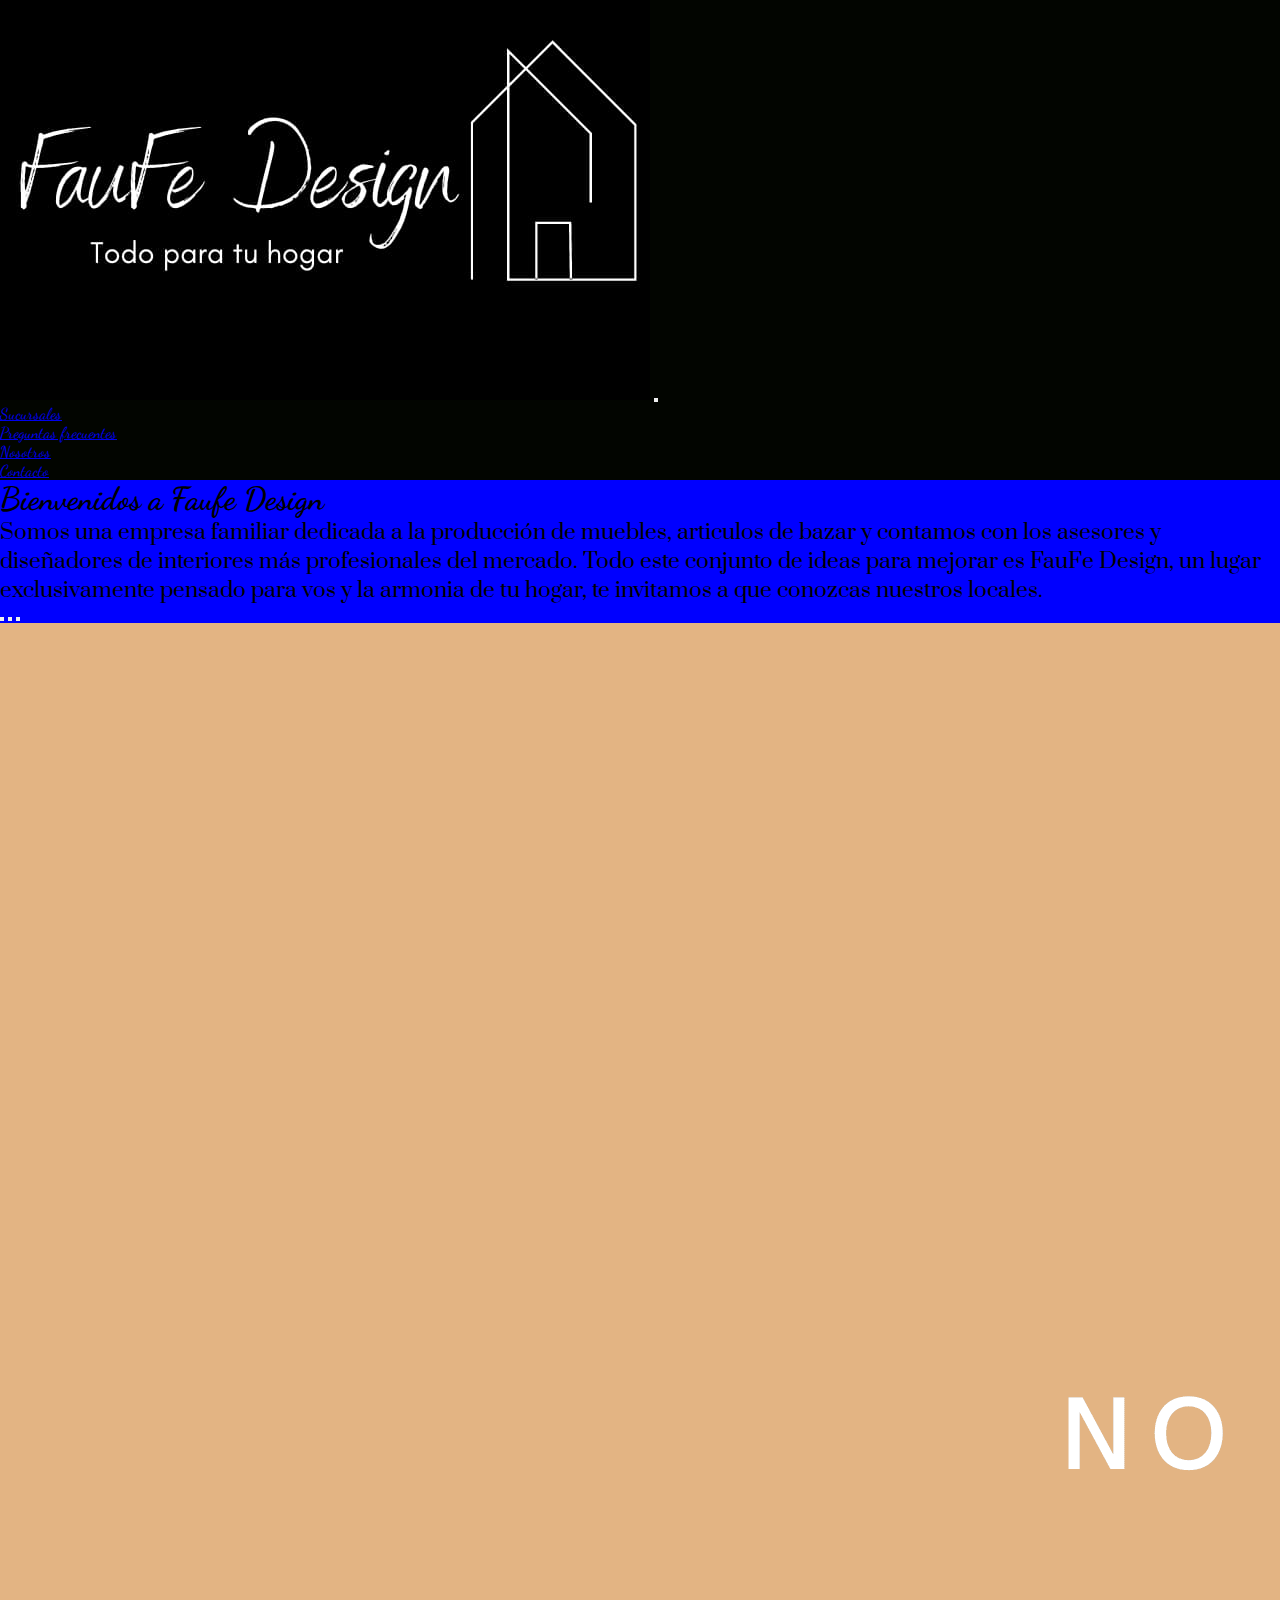
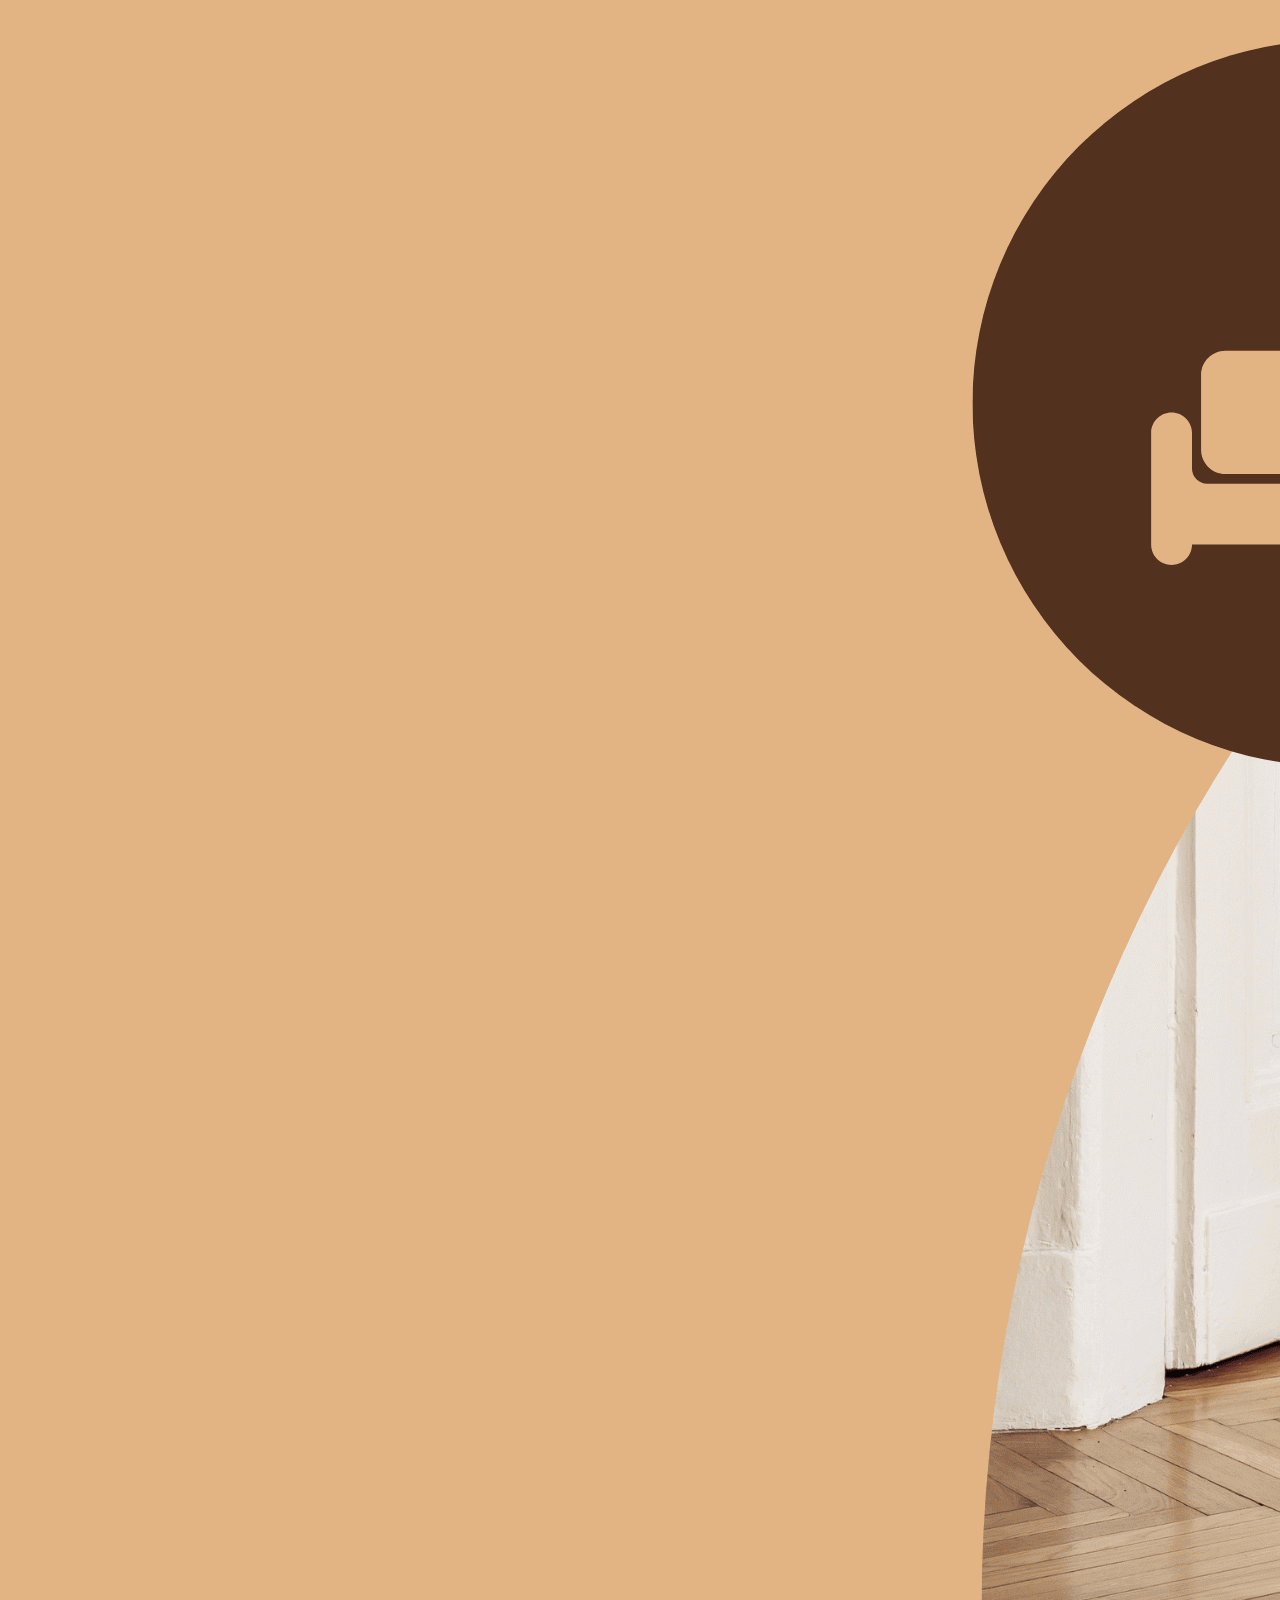
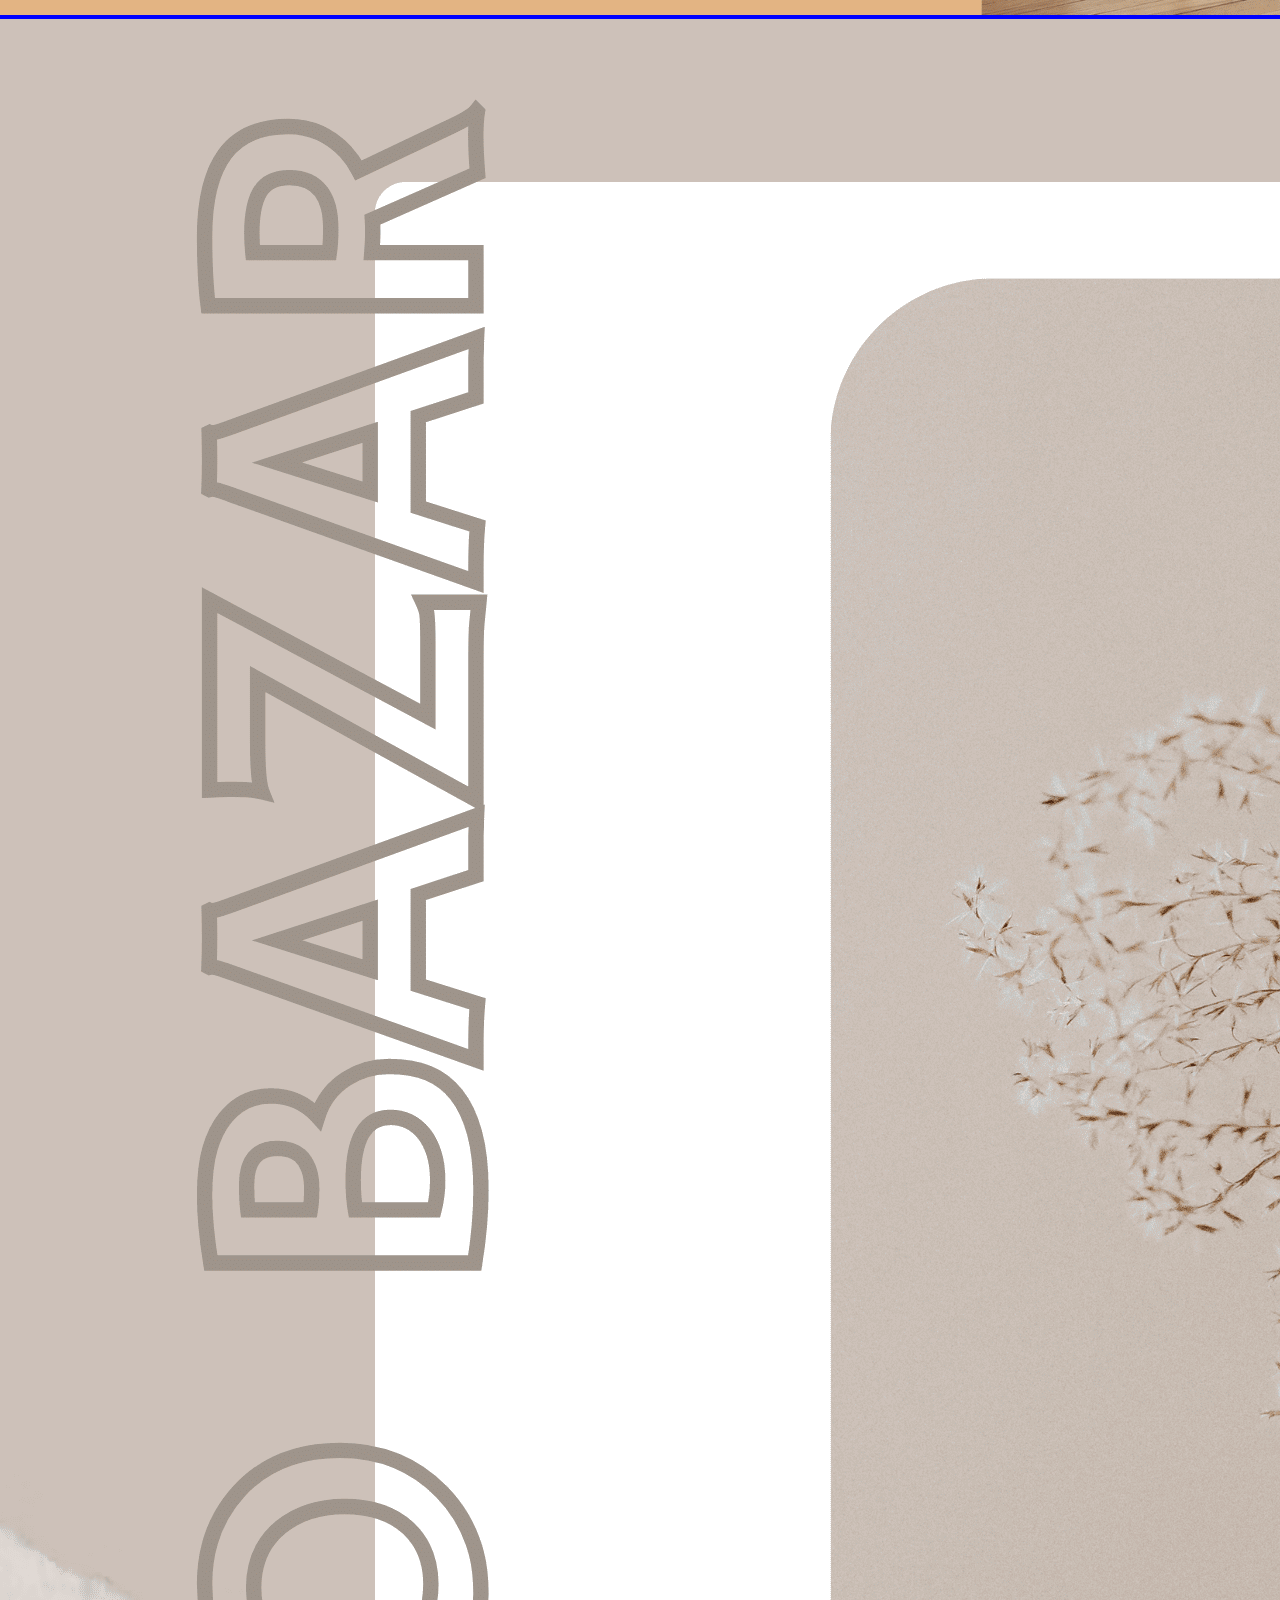
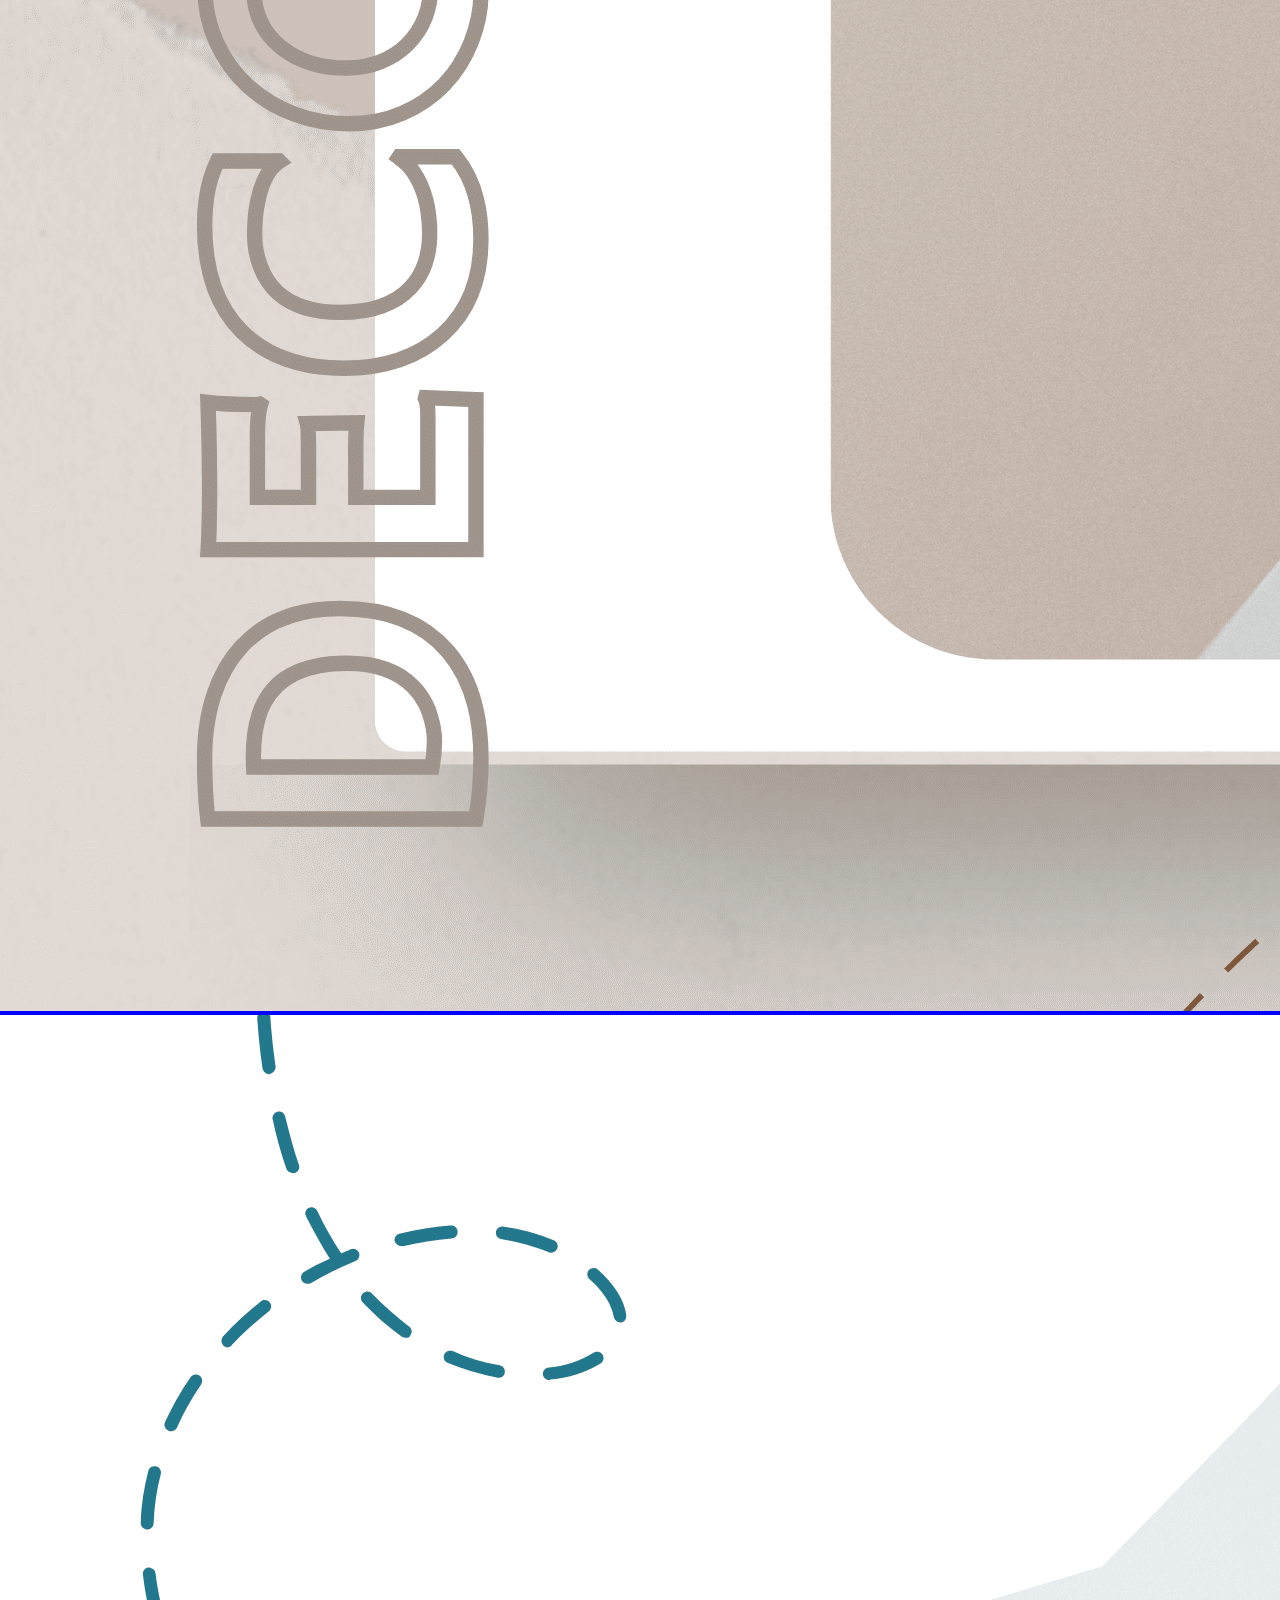
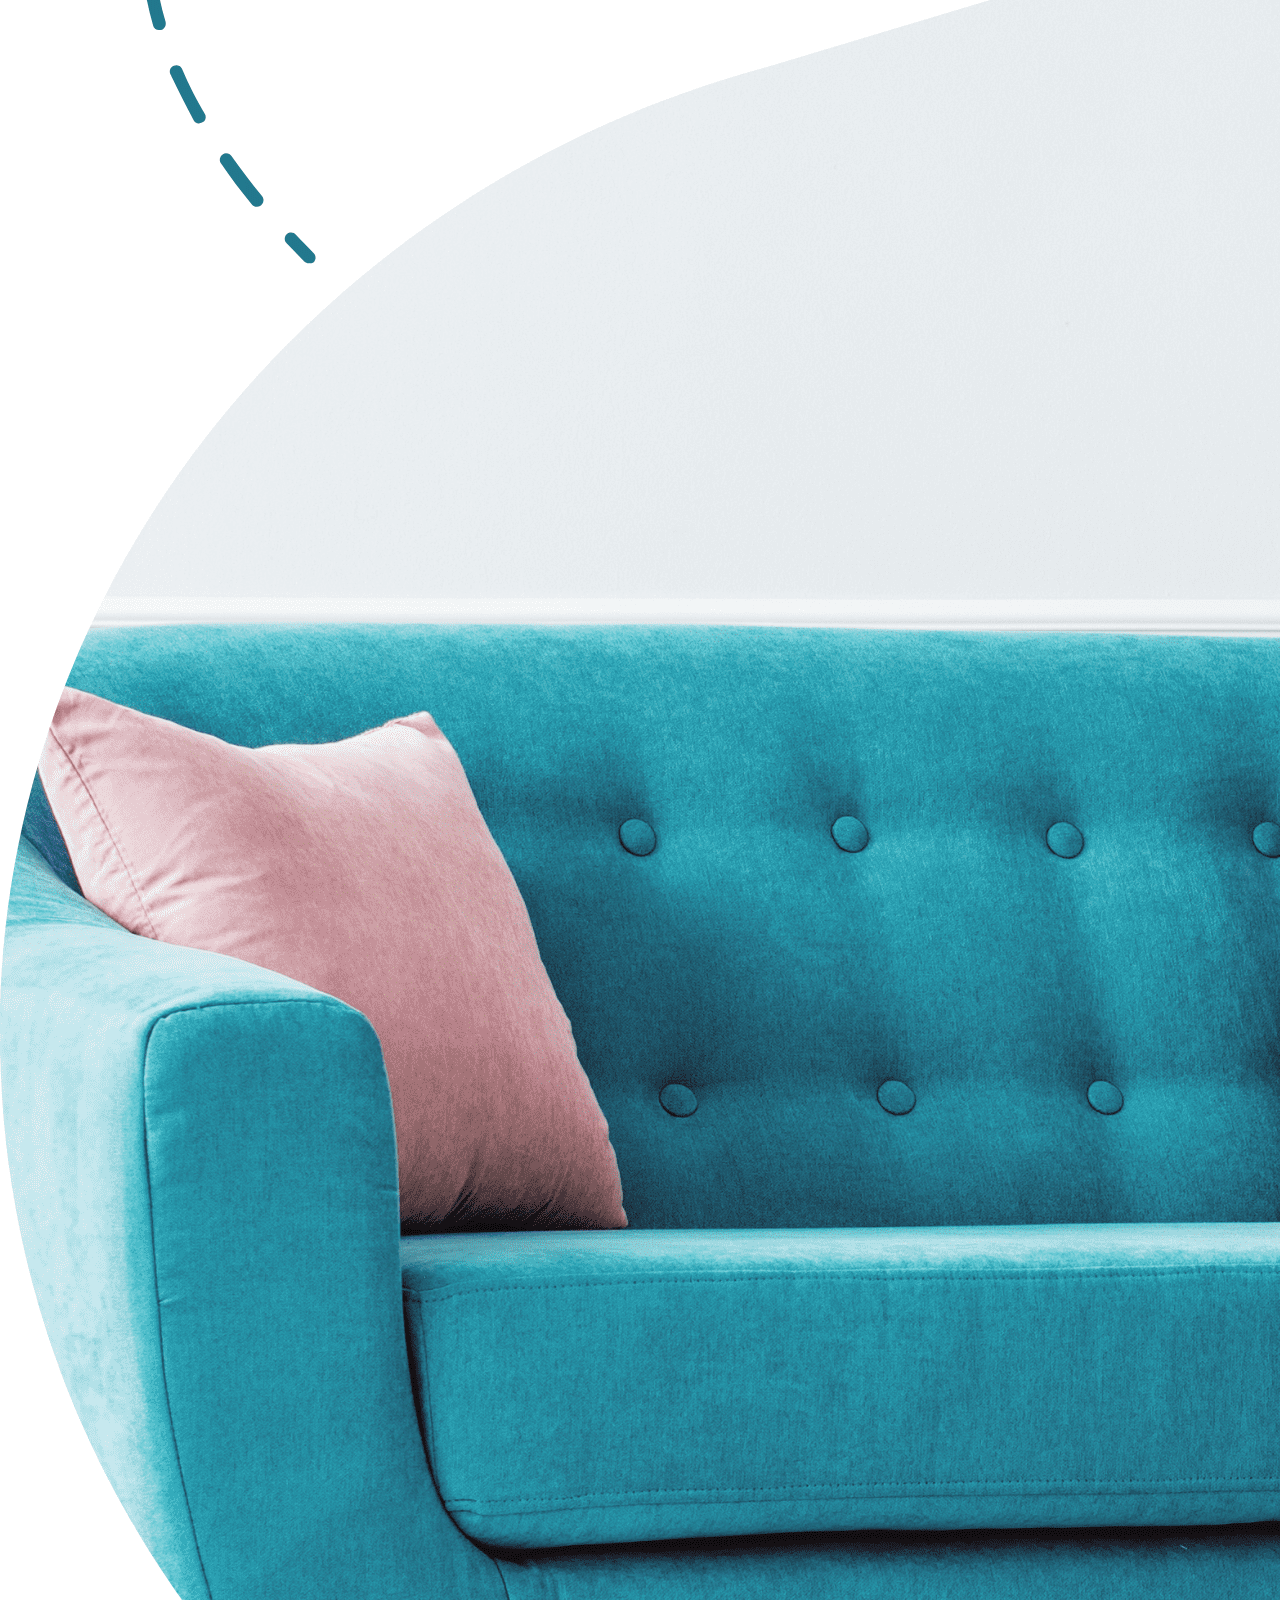
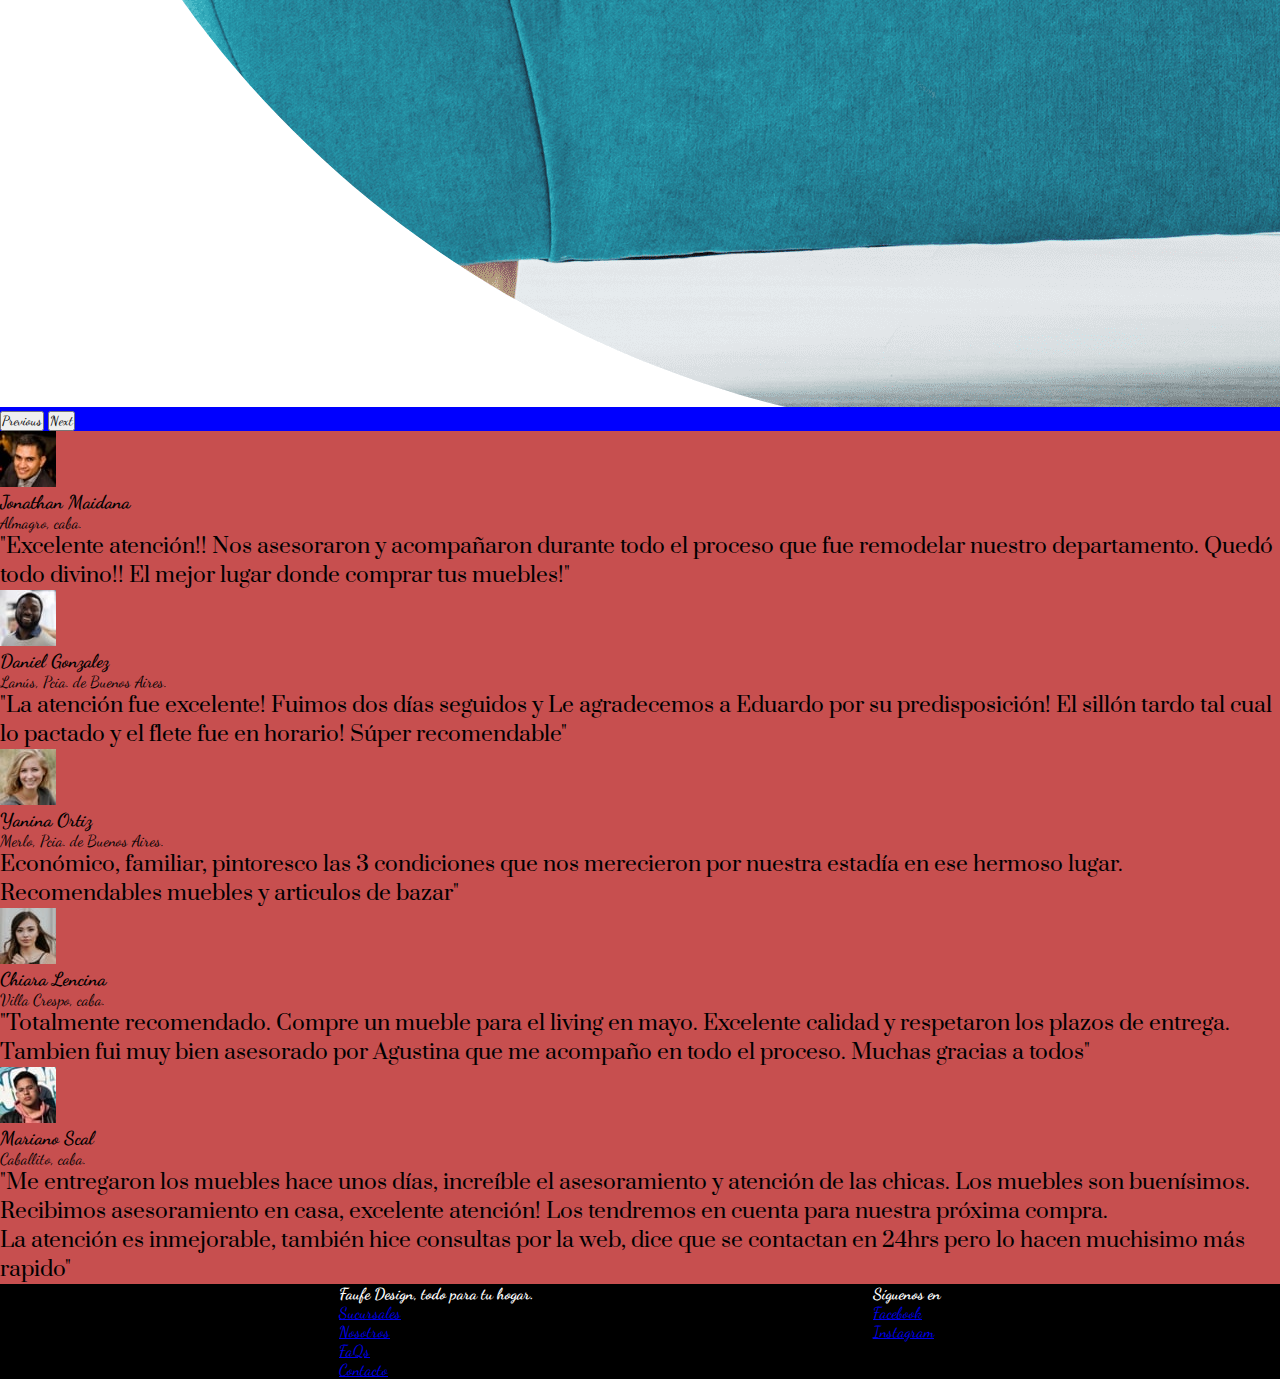
<file: index.html>
<!DOCTYPE html>
<html lang="en">

<head>
    <meta name="description"
        content="En Faufe Design están los muebles de diseño que querés. Años de trayectoria avalan la calidad de nuestros muebles a medida. ¡Consultá por entregas inmediatas!">
    <meta charset="UTF-8">
    <meta http-equiv="X-UA-Compatible" content="IE=edge">
    <meta name="viewport" content="width=device-width, initial-scale=1.0">
    <link rel="stylesheet" href="./css/style.css">
    <link href="https://cdn.jsdelivr.net/npm/bootstrap@5.2.3/dist/css/bootstrap.min.css" rel="stylesheet"
        integrity="sha384-rbsA2VBKQhggwzxH7pPCaAqO46MgnOM80zW1RWuH61DGLwZJEdK2Kadq2F9CUG65" crossorigin="anonymous">
    <link rel="shortcut icon" href="./img/favicon (2).png" type="image/x-icon">
    <link rel="preconnect" href="https://fonts.googleapis.com">
    <link rel="preconnect" href="https://fonts.gstatic.com" crossorigin>
    <link href="https://fonts.googleapis.com/css2?family=Dancing+Script:wght@600&display=swap" rel="stylesheet">
    <link rel="preconnect" href="https://fonts.googleapis.com">
    <link rel="preconnect" href="https://fonts.gstatic.com" crossorigin>
    <link href="https://fonts.googleapis.com/css2?family=Prata&display=swap" rel="stylesheet">


    <title>FauFe Design</title>
</head>

<body>
    <header class="navbar navbar-expand-lg border-bottom navbar-dark" style="background-color: #020500;">
        <div class="container">
            <a class="navbar-brand " href="./index.html"><img src="./img/logo.jpg" class="w-25" alt=""></a>
            <button class="navbar-toggler" type="button" data-bs-toggle="collapse" data-bs-target="#navbarNav"
                aria-controls="navbarNav" aria-expanded="false" aria-label="Toggle navigation">
                <span class="navbar-toggler-icon"></span>
            </button>
            <nav class="collapse navbar-collapse fs-5 " id="navbarNav">
                <ul class="navbar-nav">
                    <li class="nav-item">
                        <a class="nav-link " aria-current="page" href="./pages/sucursales.html">Sucursales</a>
                    </li>
                    <li class="nav-item">
                        <a class="nav-link" href="./pages/preguntas-frecuentes.html">Preguntas frecuentes</a>
                    </li>
                    <li class="nav-item">
                        <a class="nav-link " href="./pages/nosotros.html">Nosotros</a>
                    </li>
                    <li class="nav-item">
                        <a class="nav-link " href="./pages/contacto.html">Contacto</a>
                    </li>
                </ul>
            </nav>
        </div>
    </header>

    <main class="container">
        <section class="portada-contenedor container d-flex justify-content-center">
            <div class=" ">
                <h1 class="display-1 fw-bold shadow p-3 mb-5 bg-body rounded text-center">
                    Bienvenidos a Faufe Design</h1>
            </div>
        </section>
        <section>
            <div class="row">
                <div class="text-center">
                    <p>Somos una empresa familiar dedicada a la producción de muebles, articulos de bazar y contamos con
                        los asesores y diseñadores de interiores más profesionales del mercado. Todo este conjunto de
                        ideas para mejorar es FauFe Design, un lugar exclusivamente pensado para vos y la armonia de tu
                        hogar, te invitamos a que conozcas nuestros locales.</p>
                </div>
            </div>
        </section>


        <!-- SECCION CARROUSEL -->
        <section class="container mt-5 mb-5">
            <div id="carouselExampleCaptions" class="carousel slide" data-bs-ride="false">
                <div class="carousel-indicators">
                    <button type="button" data-bs-target="#carouselExampleCaptions" data-bs-slide-to="0" class="active"
                        aria-current="true" aria-label="Slide 1"></button>
                    <button type="button" data-bs-target="#carouselExampleCaptions" data-bs-slide-to="1"
                        aria-label="Slide 2"></button>
                    <button type="button" data-bs-target="#carouselExampleCaptions" data-bs-slide-to="2"
                        aria-label="Slide 3"></button>
                </div>
                <div class="carousel-inner">
                    <div class="carousel-item active">
                        <img src="./img/carrouseldos.png" title="No esperes más y diseña con FauFe Design" class="d-block w-100" alt="...">
                        <div class="carousel-caption d-none d-md-block">
                        </div>
                    </div>
                    <div class="carousel-item">
                        <img src="./img/carrouseltres.png" title="¡Renova tu hogar!" class="d-block w-100" alt="...">
                        <div class="carousel-caption d-none d-md-block">
                        </div>
                    </div>
                    <div class="carousel-item">
                        <img src="./img/carrouseluno.png" title="Feria de Descuentos" class="d-block w-100" alt="...">
                        <div class="carousel-caption d-none d-md-block">
                        </div>
                    </div>
                </div>
                <button class="carousel-control-prev" type="button" data-bs-target="#carouselExampleCaptions"
                    data-bs-slide="prev">
                    <span class="carousel-control-prev-icon" aria-hidden="true"></span>
                    <span class="visually-hidden">Previous</span>
                </button>
                <button class="carousel-control-next" type="button" data-bs-target="#carouselExampleCaptions"
                    data-bs-slide="next">
                    <span class="carousel-control-next-icon" aria-hidden="true"></span>
                    <span class="visually-hidden">Next</span>
                </button>
            </div>
        </section>
        <!-- FIN DE SECCION CARROUSEL -->


        <!-- SECCION RESEÑAS-GRID -->
        <section class="container d-flex align-items-center justify-content-center vh-75 mt-5 mb-5">
            <div class="row">
                <!-- Columna izquierda -->
                <div class="col-12 col-lg-9">
                    <div class="row">
                        <div class="col-12 col-lg-8 p-2 ">
                            <article class="card h-100" style="background-color: #c74f4f;">
                                <div class="cuerpo-tarjeta">
                                    <div class="d-flex">
                                        <img src="./img/images/image-daniel.jpg" alt=""
                                            class="border border-secondary border-3 rounded-circle">
                                        <div class="ps-3">
                                            <h3 class=" ">Jonathan Maidana</h3>
                                            <span class=" ">Almagro, caba.</span>
                                        </div>
                                    </div>
                                    <div>
                                        <p class="text-center mt-3">"Excelente atención!! Nos asesoraron y acompañaron
                                            durante todo el proceso que fue remodelar nuestro departamento. Quedó todo
                                            divino!! El mejor lugar donde comprar tus muebles!"</p>
                                    </div>
                                </div>
                            </article>
                        </div>


                        <div class="col-12 col-lg-4 p-2">
                            <article class="card h-100" style="background-color: #c74f4f;">
                                <div class="cuerpo-tarjeta">
                                    <div class="d-flex">
                                        <img src="./img/images/image-jonathan.jpg" alt=""
                                            class="border border-secondary border-3 rounded-circle">
                                        <div class="ps-3">
                                            <h3 class=" ">Daniel Gonzalez</h3>
                                            <span class=" ">Lanús, Pcia. de Buenos Aires.</span>
                                        </div>
                                    </div>
                                    <div>
                                        <p class="text-center mt-3">"La atención fue excelente! Fuimos dos días seguidos
                                            y Le agradecemos a Eduardo por su predisposición! El sillón tardo tal cual
                                            lo pactado y el flete fue en horario! Súper recomendable"</p>
                                    </div>
                                </div>
                            </article>
                        </div>


                        <div class="col-12 col-lg-4 p-2">
                            <article class="card h-100 " style="background-color: #c74f4f;">
                                <div class="cuerpo-tarjeta">
                                    <div class="d-flex">
                                        <img src="./img/images/image-jeanette.jpg" alt=""
                                            class="border border-secondary border-3 rounded-circle">
                                        <div class="ps-3">
                                            <h3 class=" ">Yanina Ortiz</h3>
                                            <span class=" ">Merlo, Pcia. de Buenos Aires.</span>
                                        </div>
                                    </div>
                                    <div>
                                        <p class="text-center mt-3">Económico, familiar, pintoresco las 3 condiciones
                                            que nos merecieron por nuestra estadía en ese hermoso lugar. Recomendables
                                            muebles y articulos de bazar"</p>
                                    </div>
                                </div>
                            </article>
                        </div>


                        <div class="col-12 col-lg-8 p-2 ">
                            <article class="card h-100 " style="background-color: #c74f4f;">
                                <div class="cuerpo-tarjeta">
                                    <div class="d-flex">
                                        <img src="./img/images/image-kira.jpg" alt=""
                                            class="border border-secondary border-3 rounded-circle">
                                        <div class="ps-3">
                                            <h3 class=" ">Chiara Lencina</h3>
                                            <span class=" ">Villa Crespo, caba.</span>
                                        </div>
                                    </div>


                                    <div>
                                        <p class="text-center mt-3">"Totalmente recomendado. Compre un mueble para el
                                            living en mayo. Excelente calidad y respetaron los plazos de entrega.
                                            Tambien fui muy bien asesorado por Agustina que me acompaño en todo el
                                            proceso. Muchas gracias a todos"</p>
                                    </div>
                                </div>
                            </article>
                        </div>
                    </div>
                </div>


                <!-- Columna derecha -->
                <div class="col-12 col-lg-3 p-2">
                    <article class="card h-100" style="background-color: #c74f4f;">
                        <div class="cuerpo-tarjeta">
                            <div class="d-flex">
                                <img src="./img/images/image-patrick.jpg" alt=""
                                    class="border border-secondary border-3 rounded-circle">
                                <div class="ps-3">
                                    <h3 class=" ">Mariano Scal</h3>
                                    <span class=" ">Caballito, caba.</span>
                                </div>
                            </div>
                            <div>
                                <p class="text-center mt-3">"Me entregaron los muebles hace unos días, increíble el
                                    asesoramiento y atención de las chicas. Los muebles son buenísimos. Recibimos
                                    asesoramiento en casa, excelente atención! Los tendremos en cuenta para nuestra
                                    próxima compra.</p>
                                <p class="text-center mt-3">La atención es inmejorable, también hice consultas por la
                                    web, dice que se contactan en 24hrs pero lo hacen muchisimo más rapido"</p>
                            </div>
                        </div>
                    </article>
                </div>
            </div>

        </section>
        <!-- FIN DE SECCION RESEÑAS-GRID -->



    </main>

    <script src="https://cdn.jsdelivr.net/npm/bootstrap@5.2.3/dist/js/bootstrap.bundle.min.js"
        integrity="sha384-kenU1KFdBIe4zVF0s0G1M5b4hcpxyD9F7jL+jjXkk+Q2h455rYXK/7HAuoJl+0I4"
        crossorigin="anonymous"></script>

    <footer class="">
        <div>
            <h4>Faufe Design, todo para tu hogar.</h4>
            <ul>
                <li class="nav-item">
                    <a class="nav-link " href="./pages/sucursales.html">Sucursales</a>
                </li>
                <li class="nav-item">
                    <a class="nav-link " href="./pages/nosotros.html">Nosotros</a>
                </li>
                <li class="nav-item">
                    <a class="nav-link " href="./pages/preguntas-frecuentes.html">FaQs</a>
                </li>
                <li class="nav-item">
                    <a class="nav-link " href="pages/contacto.html">Contacto</a>
                </li>
            </ul>
        </div>

        <div>
            <h4>Síguenos en</h4>
            <ul>
                <li class="nav-item">
                    <a class="nav-link " href="https://es-la.facebook.com/">Facebook</a>
                </li>
                <li class="nav-item">
                    <a class="nav-link " href="https://www.instagram.com/">Instagram</a>
                </li>
            </ul>
        </div>
    </footer>
</body>

</html>
</file>
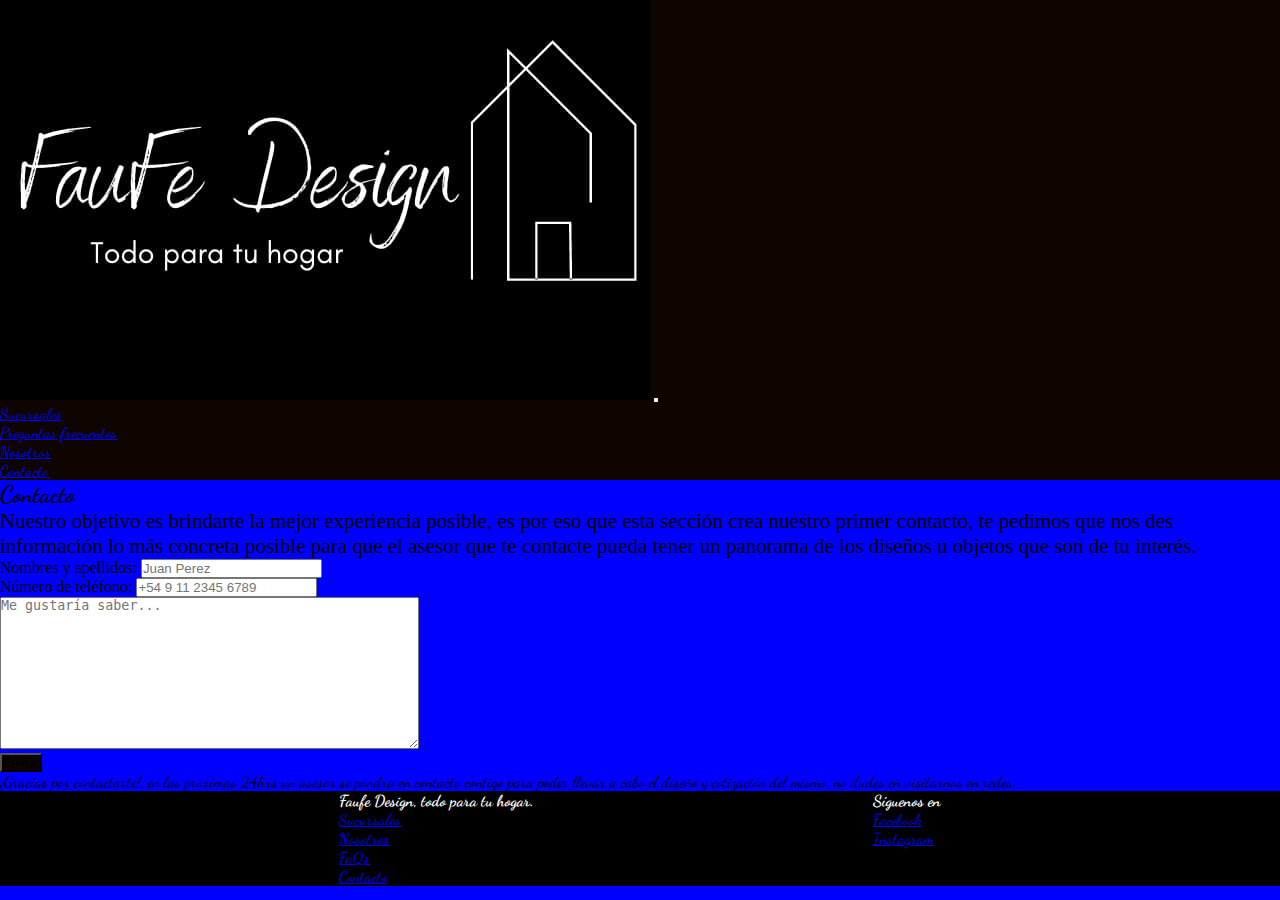
<file: pages/contacto.html>
<!DOCTYPE html>
<html lang="en">

<head>
    <meta charset="UTF-8">
    <meta http-equiv="X-UA-Compatible" content="IE=edge">
    <meta name="viewport" content="width=device-width, initial-scale=1.0">
    <link rel="stylesheet" href="../css/style.css">
    <link href="https://cdn.jsdelivr.net/npm/bootstrap@5.2.3/dist/css/bootstrap.min.css" rel="stylesheet"
        integrity="sha384-rbsA2VBKQhggwzxH7pPCaAqO46MgnOM80zW1RWuH61DGLwZJEdK2Kadq2F9CUG65" crossorigin="anonymous">
    <link rel="shortcut icon" href="../img/favicon (2).png" type="image/x-icon">
    <link rel="preconnect" href="https://fonts.googleapis.com">
    <link rel="preconnect" href="https://fonts.gstatic.com" crossorigin>
    <link href="https://fonts.googleapis.com/css2?family=Dancing+Script:wght@600&display=swap" rel="stylesheet">



    <title>Contacto</title>
</head>

<body class="body-contacto">
    <header class="navbar navbar-expand-lg border-bottom navbar-dark" style="background-color: #0e0501;">
        <div class="container">
            <a class="navbar-brand " href="../index.html"><img src="../img/logo.jpg" class="w-25"
                    alt=""></a>
            <button class="navbar-toggler" type="button" data-bs-toggle="collapse" data-bs-target="#navbarNav"
                aria-controls="navbarNav" aria-expanded="false" aria-label="Toggle navigation">
                <span class="navbar-toggler-icon"></span>
            </button>
            <nav class="collapse navbar-collapse fs-5" id="navbarNav">
                <ul class="navbar-nav">
                    <li class="nav-item">
                        <a class="nav-link " aria-current="page" href="./sucursales.html">Sucursales</a>
                    </li>
                    <li class="nav-item">
                        <a class="nav-link" href="./preguntas-frecuentes.html">Preguntas frecuentes</a>
                    </li>
                    <li class="nav-item">
                        <a class="nav-link " href="./nosotros.html">Nosotros</a>
                    </li>
                    <li class="nav-item">
                        <a class="nav-link " href="./contacto.html">Contacto</a>
                    </li>
                </ul>
            </nav>
        </div>
    </header>


    <main class="container">



        <section class="">
            <div class="shadow-lg p-3 mb-5 bg-body rounded">
                <h2 class="text-center fs-1 ">Contacto</h2>
                <p class="text-center mt-3">Nuestro objetivo es brindarte la mejor experiencia posible, es por eso que
                    esta sección crea nuestro primer contacto, te pedimos que nos des información lo más concreta
                    posible para que el asesor que te contacte pueda tener un panorama de los diseños u objetos que son
                    de tu interés.</p>

                <form class="text-center container">

                    <div class="nombreUsuario  mt-5">
                        <label for="nombre-usuario">Nombres y apellidos: </label>
                        <input type="text" id="nombre-usuario" placeholder="Juan Perez">
                    </div>

                    <div class="TelefonoUsuario  mt-3">
                        <label for="telefono-usuario">Número de teléfono: </label>
                        <input type="tel" id="telefono-usuario" placeholder="+54 9 11 2345 6789">
                    </div>

                    <div class="consultaUsuario mt-3">
                        <textarea name="" id="consulta-usuario" cols="50" rows="10"
                            placeholder="Me gustaría saber... "></textarea>
                    </div>
                    <button class="btn btn-dark" style="background-color: #0e0501;" type="submit">Enviar</button>


                </form>
            </div>
        </section>

        <div class="text-center mb-5"> <span>¡Gracias por contactarte!, en las próximas 24hrs un asesor se pondra en
                contacto contigo para poder llevar a cabo el diseño y cotización del mismo, no dudes en visitarnos en
                redes.</span></div>
    </main>


    <footer class="container-fluid mt-5">
        <div>
            <h4>Faufe Design, todo para tu hogar.</h4>
            <ul>
                <li class="nav-item">
                    <a class="nav-link " href="./sucursales.html">Sucursales</a>
                </li>
                <li class="nav-item">
                    <a class="nav-link " href="nosotros.html">Nosotros</a>
                </li>
                <li class="nav-item">
                    <a class="nav-link " href="./preguntas-frecuentes.html">FaQs</a>
                </li>
                <li class="nav-item">
                    <a class="nav-link " href="./contacto.html">Contacto</a>
                </li>
            </ul>
        </div>
        <div>
            <h4>Síguenos en</h4>
            <ul>
                <li class="nav-item">
                    <a class="nav-link " href="https://es-la.facebook.com/">Facebook</a>
                </li>
                <li class="nav-item">
                    <a class="nav-link " href="https://www.instagram.com/">Instagram</a>
                </li>
            </ul>
        </div>
    </footer>
    <script src="https://cdn.jsdelivr.net/npm/bootstrap@5.2.3/dist/js/bootstrap.bundle.min.js"
        integrity="sha384-kenU1KFdBIe4zVF0s0G1M5b4hcpxyD9F7jL+jjXkk+Q2h455rYXK/7HAuoJl+0I4"
        crossorigin="anonymous"></script>
</body>


</html>
</file>
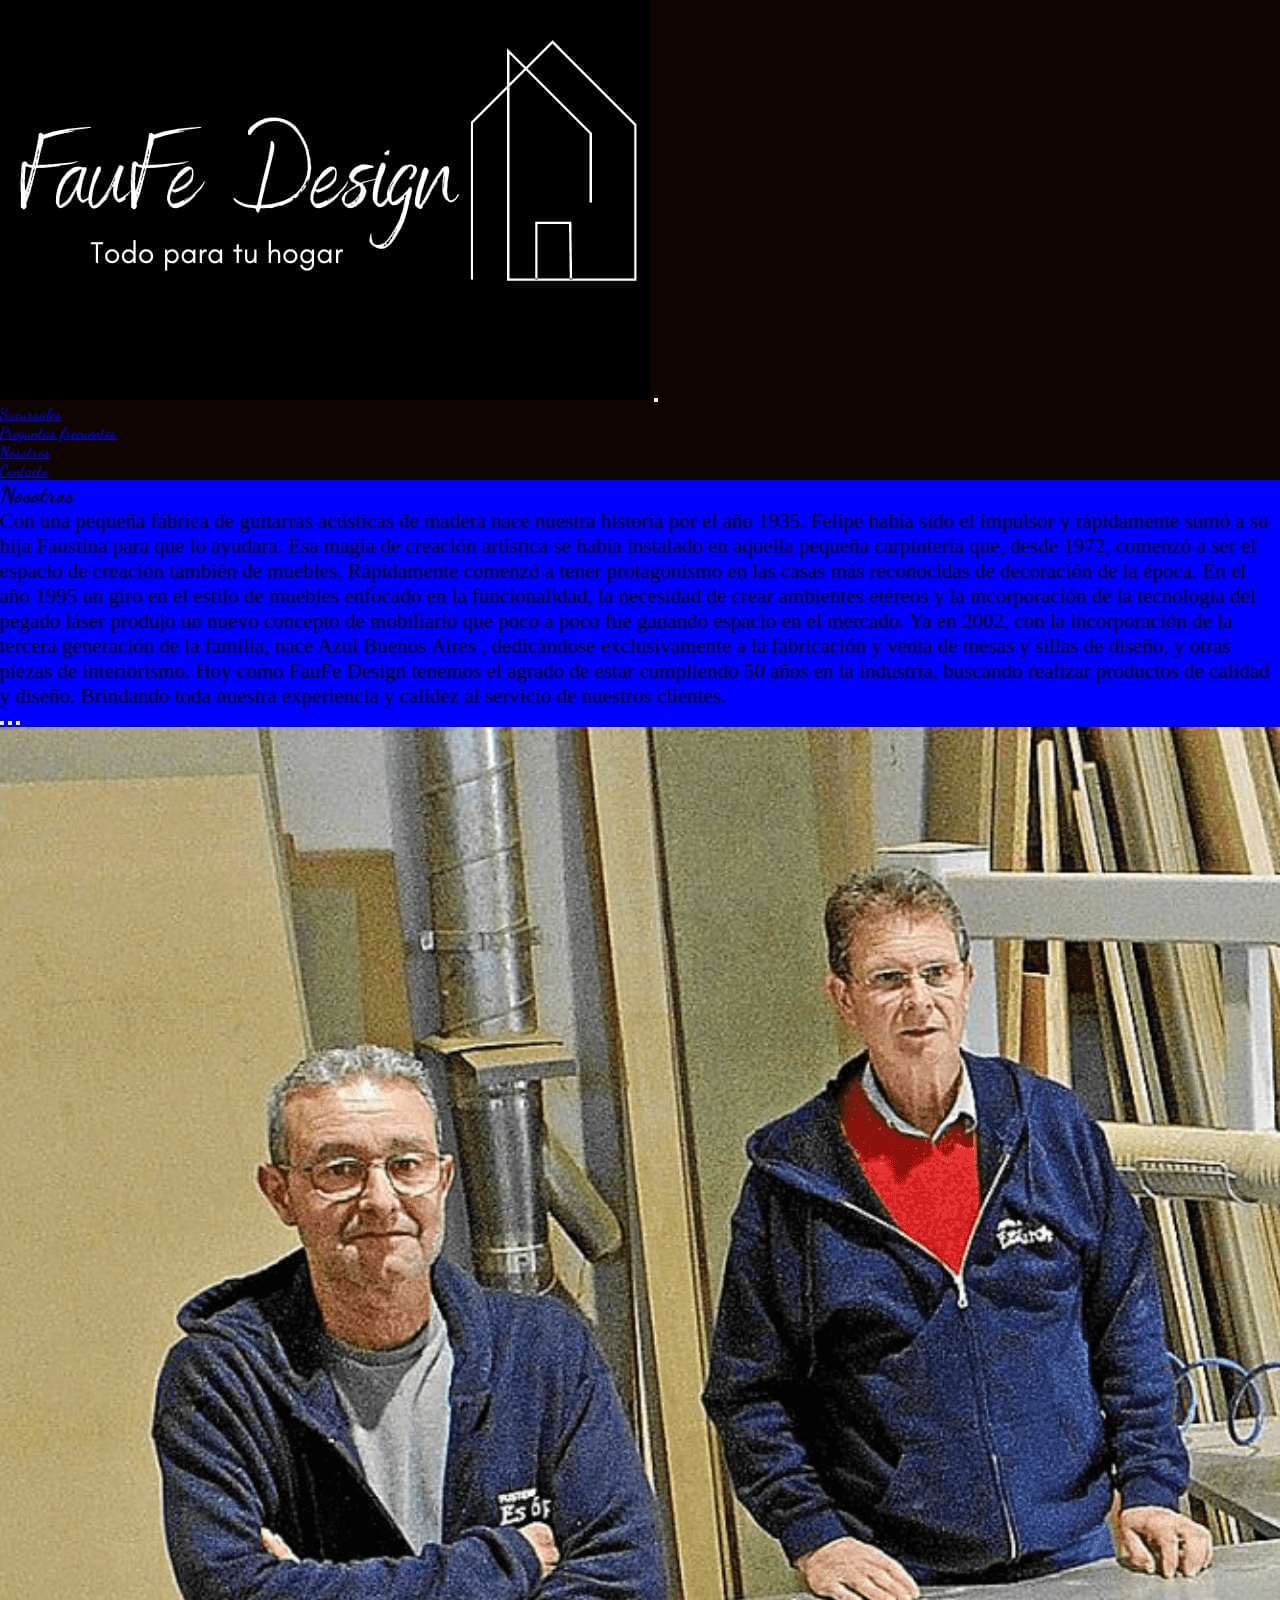
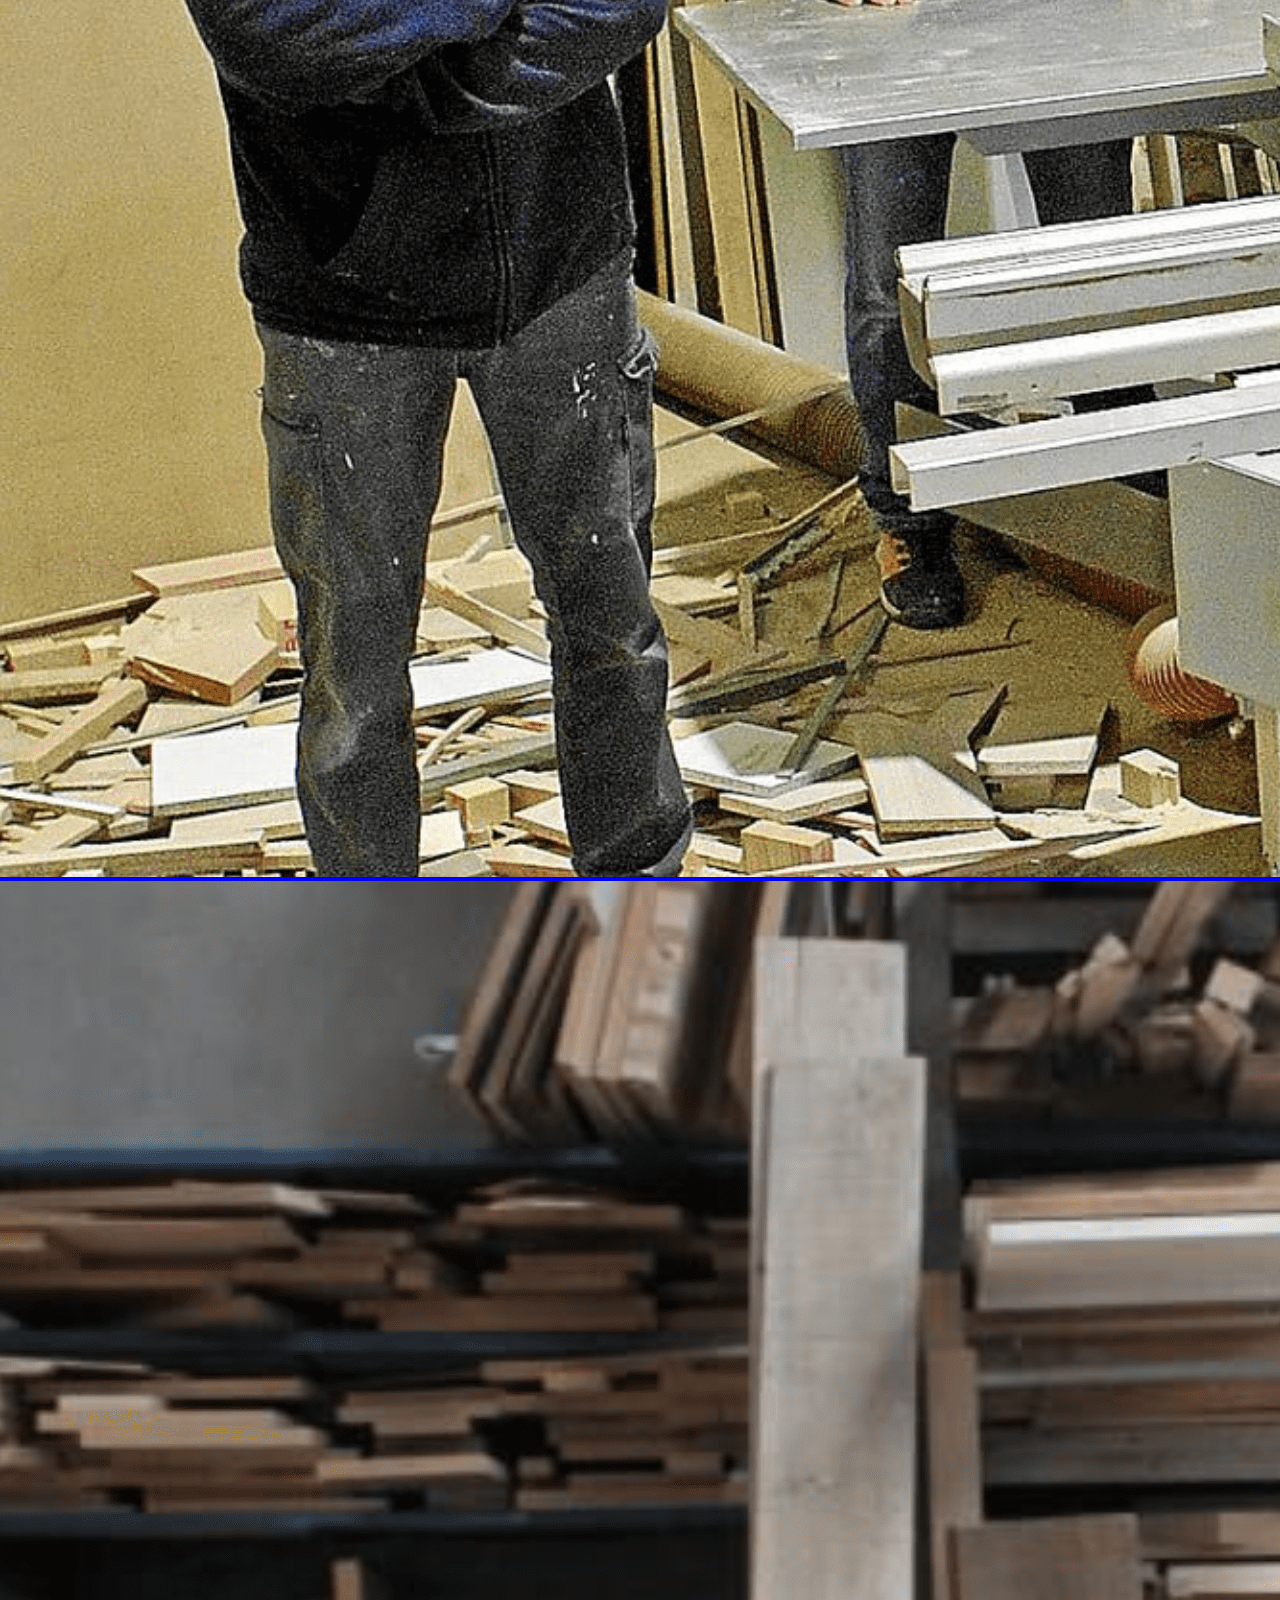
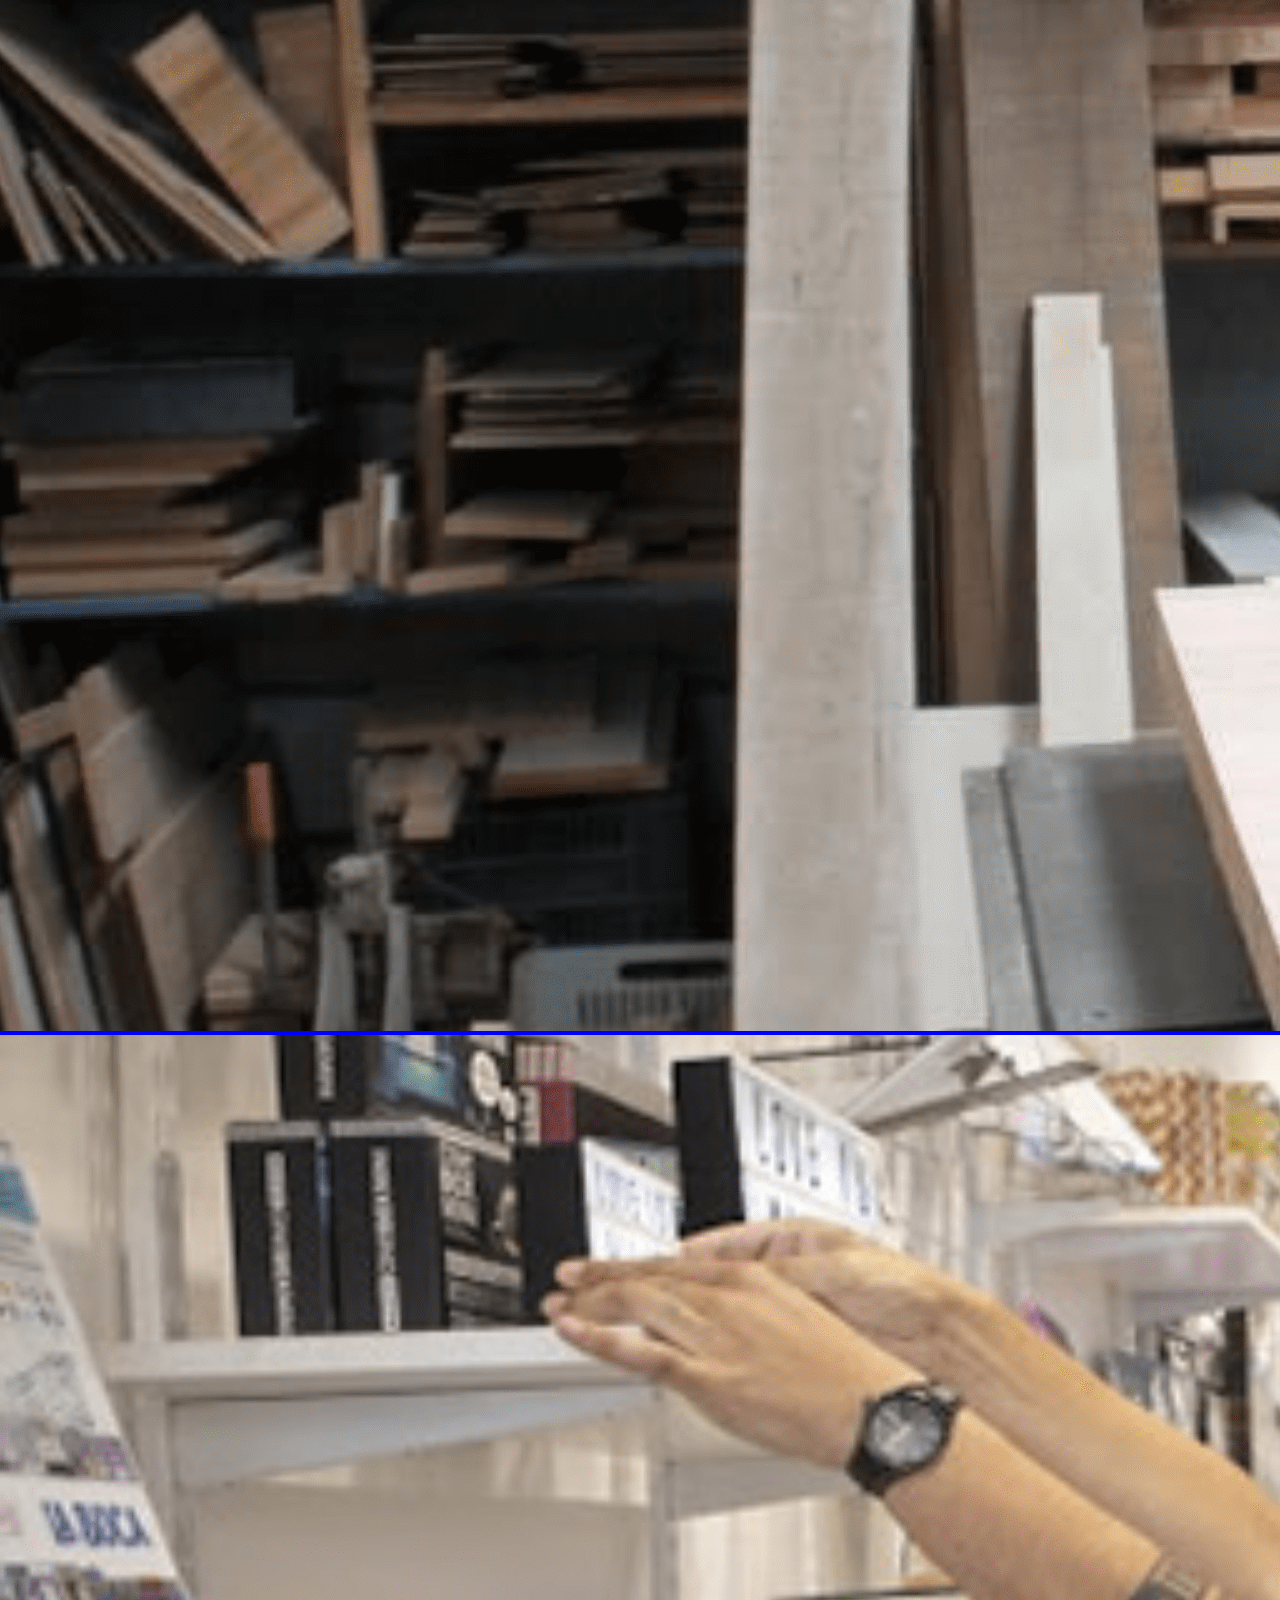
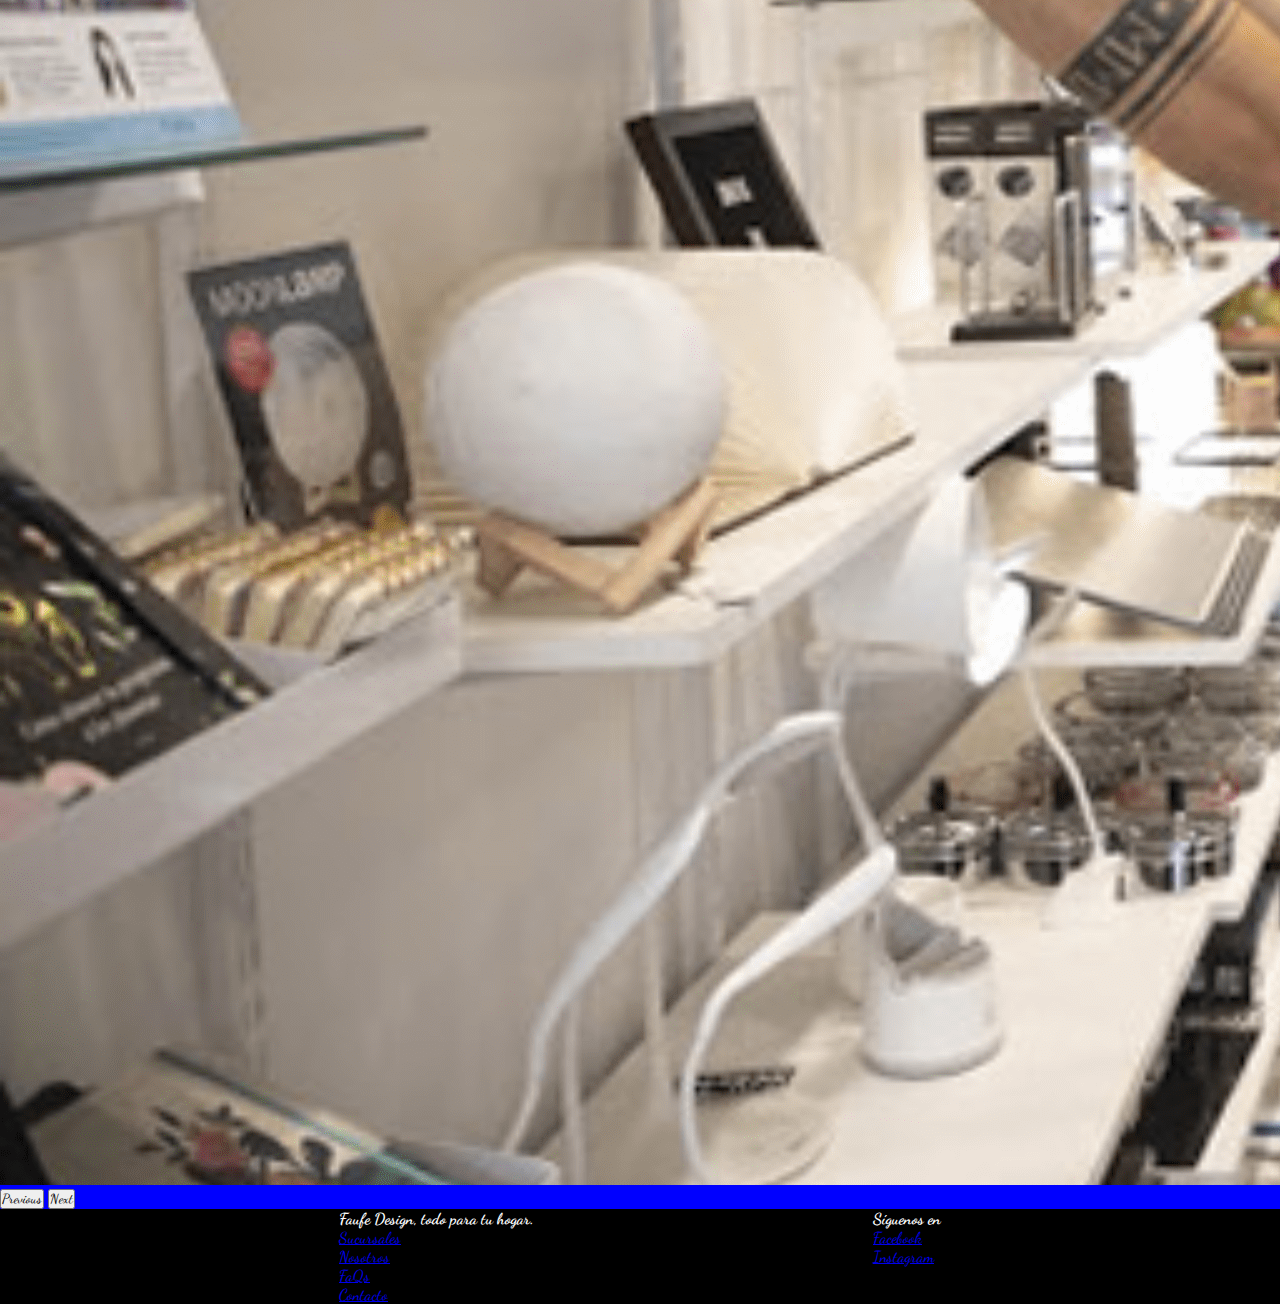
<file: pages/nosotros.html>
<!DOCTYPE html>
<html lang="en">

<head>
    <meta charset="UTF-8">
    <meta http-equiv="X-UA-Compatible" content="IE=edge">
    <meta name="viewport" content="width=device-width, initial-scale=1.0">
    <link rel="stylesheet" href="../css/style.css">
    <link href="https://cdn.jsdelivr.net/npm/bootstrap@5.2.3/dist/css/bootstrap.min.css" rel="stylesheet"
        integrity="sha384-rbsA2VBKQhggwzxH7pPCaAqO46MgnOM80zW1RWuH61DGLwZJEdK2Kadq2F9CUG65" crossorigin="anonymous">
    <link rel="shortcut icon" href="../img/favicon (2).png" type="image/x-icon">
    <link rel="preconnect" href="https://fonts.googleapis.com">
    <link rel="preconnect" href="https://fonts.gstatic.com" crossorigin>
    <link href="https://fonts.googleapis.com/css2?family=Dancing+Script:wght@600&display=swap" rel="stylesheet">


    <title>Nosotros</title>
</head>

<body>

    <header class="navbar navbar-expand-lg border-bottom navbar-dark" style="background-color: #0e0501;">
        <div class="container">
            <a class="navbar-brand " href="../index.html"><img src="../img/logo.jpg" class="w-25"
                    alt=""></a>
            <button class="navbar-toggler" type="button" data-bs-toggle="collapse" data-bs-target="#navbarNav"
                aria-controls="navbarNav" aria-expanded="false" aria-label="Toggle navigation">
                <span class="navbar-toggler-icon"></span>
            </button>
            <nav class="collapse navbar-collapse fs-5" id="navbarNav">
                <ul class="navbar-nav">
                    <li class="nav-item">
                        <a class="nav-link " aria-current="page" href="./sucursales.html">Sucursales</a>
                    </li>
                    <li class="nav-item">
                        <a class="nav-link" href="./preguntas-frecuentes.html">Preguntas frecuentes</a>
                    </li>
                    <li class="nav-item">
                        <a class="nav-link " href="./nosotros.html">Nosotros</a>
                    </li>
                    <li class="nav-item">
                        <a class="nav-link " href="./contacto.html">Contacto</a>
                    </li>
                </ul>
            </nav>
        </div>
    </header>

    <main class="container">
        <div class="shadow-lg p-3 mb-5 bg-body rounded">
            <h2 class="container fs-1 text-center">Nosotros</h2>
            <p>Con una pequeña fábrica de guitarras acústicas de madera nace nuestra historia por el año 1935. Felipe
                había
                sido el impulsor y rápidamente sumó a su hija Faustina para que lo ayudara.

                Esa magia de creación artística se había instalado en aquella pequeña carpintería que, desde 1972,
                comenzó a
                ser el espacio de creación también de muebles. Rápidamente comenzó a tener protagonismo en las casas más
                reconocidas de decoración de la época.

                En el año 1995 un giro en el estilo de muebles enfocado en la funcionalidad, la necesidad de crear
                ambientes
                etéreos y la incorporación de la tecnología del pegado láser produjo un nuevo concepto de mobiliario que
                poco a poco fue ganando espacio en el mercado. Ya en 2002, con la incorporación de la tercera generación
                de
                la familia, nace Azul Buenos Aires , dedicándose exclusivamente a la fabricación y venta de mesas y
                sillas
                de diseño, y otras piezas de interiorismo.

                Hoy como FauFe Design tenemos el agrado de estar cumpliendo 50 años en la industria, buscando realizar
                productos de calidad y diseño. Brindando toda nuestra experiencia y calidez al servicio de nuestros
                clientes.</p>

                
        <section class="container mt-5 mb-5">
            <div id="carouselExampleCaptions" class="carousel slide" data-bs-ride="false">
                <div class="carousel-indicators">
                    <button type="button" data-bs-target="#carouselExampleCaptions" data-bs-slide-to="0" class="active"
                        aria-current="true" aria-label="Slide 1"></button>
                    <button type="button" data-bs-target="#carouselExampleCaptions" data-bs-slide-to="1"
                        aria-label="Slide 2"></button>
                    <button type="button" data-bs-target="#carouselExampleCaptions" data-bs-slide-to="2"
                        aria-label="Slide 3"></button>
                </div>
                <div class="carousel-inner">
                    <div class="carousel-item active">
                        <img src="../img/nosotros-dos.png" title="Dueños actuales y sus fundadores"  class="d-block w-100" alt="">
                        <div class="carousel-caption d-none d-md-block">
                        </div>
                    </div>
                    <div class="carousel-item">
                        <img src="../img/nosotros-tres.png" title="Empleado en depósito" class="d-block w-100" alt="">
                        <div class="carousel-caption d-none d-md-block">
                        </div>
                    </div>
                    <div class="carousel-item">
                        <img src="../img/nosotros-uno.png" title="Empleado organizando exhibición" class="d-block w-100" alt="">
                        <div class="carousel-caption d-none d-md-block">
                        </div>
                    </div>
                </div>
                <button class="carousel-control-prev" type="button" data-bs-target="#carouselExampleCaptions"
                    data-bs-slide="prev">
                    <span class="carousel-control-prev-icon" aria-hidden="true"></span>
                    <span class="visually-hidden">Previous</span>
                </button>
                <button class="carousel-control-next" type="button" data-bs-target="#carouselExampleCaptions"
                    data-bs-slide="next">
                    <span class="carousel-control-next-icon" aria-hidden="true"></span>
                    <span class="visually-hidden">Next</span>
                </button>
            </div>
        </section>
        </div>

    </main>


    <footer class="container-fluid mt-5">
        <div>
            <h4>Faufe Design, todo para tu hogar.</h4>
            <ul>
                <li class="nav-item">
                    <a class="nav-link " href="./sucursales.html">Sucursales</a>
                </li>
                <li class="nav-item">
                    <a class="nav-link " href="nosotros.html">Nosotros</a>
                </li>
                <li class="nav-item">
                    <a class="nav-link " href="./preguntas-frecuentes.html">FaQs</a>
                </li>
                <li class="nav-item">
                    <a class="nav-link " href="./contacto.html">Contacto</a>
                </li>
            </ul>
        </div>

        <div>
            <h4>Síguenos en</h4>
            <ul>
                <li class="nav-item">
                    <a class="nav-link " href="https://es-la.facebook.com/">Facebook</a>
                </li>
                <li class="nav-item">
                    <a class="nav-link " href="https://www.instagram.com/">Instagram</a>
                </li>
            </ul>
        </div>
    </footer>

    <script src="https://cdn.jsdelivr.net/npm/bootstrap@5.2.3/dist/js/bootstrap.bundle.min.js"
        integrity="sha384-kenU1KFdBIe4zVF0s0G1M5b4hcpxyD9F7jL+jjXkk+Q2h455rYXK/7HAuoJl+0I4"
        crossorigin="anonymous"></script>
</body>

</html>
</file>
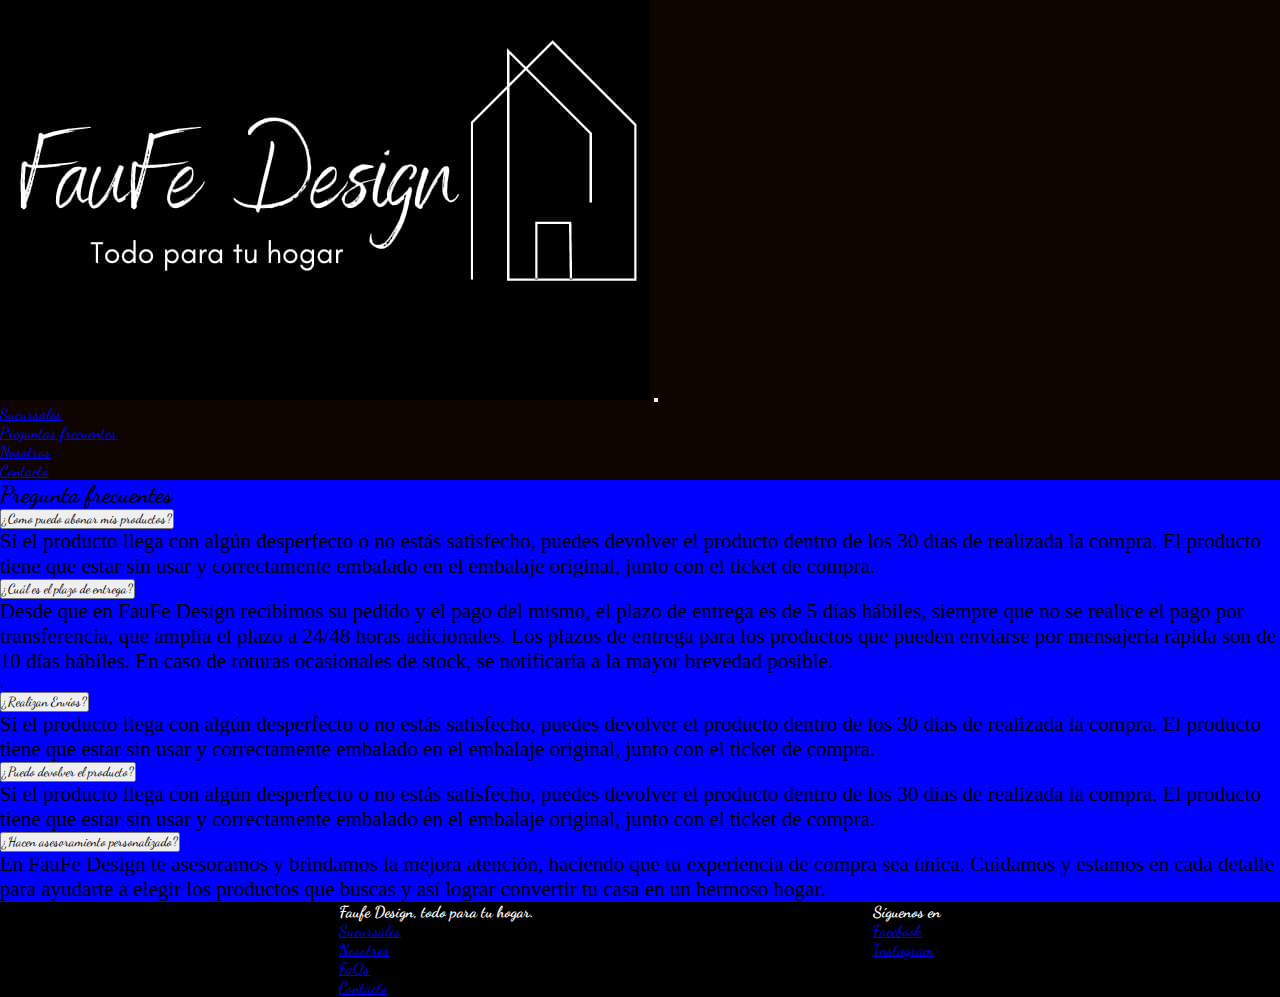
<file: pages/preguntas-frecuentes.html>
<!DOCTYPE html>
<html lang="en">

<head>
    <meta charset="UTF-8">
    <meta http-equiv="X-UA-Compatible" content="IE=edge">
    <meta name="viewport" content="width=device-width, initial-scale=1.0">
    <link rel="stylesheet" href="../css/style.css">
    <link href="https://cdn.jsdelivr.net/npm/bootstrap@5.2.3/dist/css/bootstrap.min.css" rel="stylesheet"
        integrity="sha384-rbsA2VBKQhggwzxH7pPCaAqO46MgnOM80zW1RWuH61DGLwZJEdK2Kadq2F9CUG65" crossorigin="anonymous">
    <link rel="shortcut icon" href="../img/favicon (2).png" type="image/x-icon">
    <link rel="preconnect" href="https://fonts.googleapis.com">
    <link rel="preconnect" href="https://fonts.gstatic.com" crossorigin>
    <link href="https://fonts.googleapis.com/css2?family=Dancing+Script:wght@600&display=swap" rel="stylesheet">



    <title>Preguntas frecuentes</title>
</head>

<body>

    <header class="navbar navbar-expand-lg border-bottom navbar-dark" style="background-color: #0e0501;">
        <div class="container">
            <a class="navbar-brand " href="../index.html"><img src="../img/logo.jpg" class="w-25"
                    alt=""></a>
            <button class="navbar-toggler" type="button" data-bs-toggle="collapse" data-bs-target="#navbarNav"
                aria-controls="navbarNav" aria-expanded="false" aria-label="Toggle navigation">
                <span class="navbar-toggler-icon"></span>
            </button>
            <nav class="collapse navbar-collapse fs-5" id="navbarNav">
                <ul class="navbar-nav">
                    <li class="nav-item">
                        <a class="nav-link " aria-current="page" href="./sucursales.html">Sucursales</a>
                    </li>
                    <li class="nav-item">
                        <a class="nav-link" href="./preguntas-frecuentes.html">Preguntas frecuentes</a>
                    </li>
                    <li class="nav-item">
                        <a class="nav-link " href="./nosotros.html">Nosotros</a>
                    </li>
                    <li class="nav-item">
                        <a class="nav-link " href="./contacto.html">Contacto</a>
                    </li>
                </ul>
            </nav>
        </div>
    </header>

    <main class="container">
        <section class="shadow-lg p-3 mb-5 bg-body rounded col-12 ">
            <h2 class="container fs-1 text-center">Pregunta frecuentes</h2>
            <div class="accordion" id="accordionExample">
                <div class="accordion-item">
                    <h4 class="accordion-header" id="headingOne">
                        <button class="pregunta fs-3 accordion-button" type="button" data-bs-toggle="collapse"
                            data-bs-target="#collapseOne" aria-expanded="true" aria-controls="collapseOne">
                            ¿Como puedo abonar mis productos?
                        </button>
                    </h4>
                    <div id="collapseOne" class="accordion-collapse collapse show" aria-labelledby="headingOne"
                        data-bs-parent="#accordionExample">
                        <div class="accordion-body">
                            <p>Si el producto llega con algún desperfecto o no estás satisfecho, puedes devolver el
                                producto
                                dentro
                                de los 30 días de realizada la compra. El producto tiene que estar sin usar y
                                correctamente
                                embalado
                                en el embalaje original, junto con el ticket de compra.</p>
                        </div>
                    </div>
                </div>
                <div class="accordion-item">
                    <h4 class="accordion-header" id="headingTwo">
                        <button class="pregunta fs-3 accordion-button collapsed" type="button" data-bs-toggle="collapse"
                            data-bs-target="#collapseTwo" aria-expanded="false" aria-controls="collapseTwo">
                            ¿Cuál es el plazo de entrega?
                        </button>
                    </h4>
                    <div id="collapseTwo" class="accordion-collapse collapse" aria-labelledby="headingTwo"
                        data-bs-parent="#accordionExample">
                        <div class="accordion-body">
                            <p>Desde que en FauFe Design recibimos su pedido y el pago del mismo, el plazo de entrega es
                                de
                                5
                                días
                                hábiles, siempre que no se realice el pago por transferencia, que amplía el plazo a
                                24/48
                                horas
                                adicionales. Los plazos de entrega para los productos que pueden enviarse por mensajería
                                rápida
                                son de 10 días hábiles. En caso de roturas ocasionales de stock, se notificaría a la
                                mayor
                                brevedad
                                posible.</p>.
                        </div>
                    </div>
                </div>
                <div class="accordion-item">
                    <h4 class=" accordion-header" id="headingThree">
                        <button class="pregunta fs-3 accordion-button collapsed" type="button" data-bs-toggle="collapse"
                            data-bs-target="#collapseThree" aria-expanded="false" aria-controls="collapseThree">
                            ¿Realizan Envíos?
                        </button>
                    </h4>
                    <div id="collapseThree" class="accordion-collapse collapse" aria-labelledby="headingThree"
                        data-bs-parent="#accordionExample">
                        <div class="accordion-body">
                            <p>Si el producto llega con algún desperfecto o no estás satisfecho, puedes devolver el
                                producto
                                dentro
                                de los 30 días de realizada la compra. El producto tiene que estar sin usar y
                                correctamente
                                embalado
                                en el embalaje original, junto con el ticket de compra.</p>
                        </div>
                    </div>
                </div>
                <div class="accordion-item">
                    <h4 class="accordion-header" id="headingFour">
                        <button class="pregunta fs-3 accordion-button collapsed" type="button" data-bs-toggle="collapse"
                            data-bs-target="#collapseFour" aria-expanded="false" aria-controls="collapseFour">
                            ¿Puedo devolver el producto?
                        </button>
                    </h4>
                    <div id="collapseFour" class="accordion-collapse collapse" aria-labelledby="headingFour"
                        data-bs-parent="#accordionExample">
                        <div class="accordion-body">
                            <p>Si el producto llega con algún desperfecto o no estás satisfecho, puedes devolver el
                                producto
                                dentro
                                de los 30 días de realizada la compra. El producto tiene que estar sin usar y
                                correctamente
                                embalado
                                en el embalaje original, junto con el ticket de compra.</p>
                        </div>
                    </div>
                </div>
                <div class="accordion-item">
                    <h4 class="accordion-header" id="headingFive">
                        <button class="pregunta fs-3 accordion-button collapsed" type="button" data-bs-toggle="collapse"
                            data-bs-target="#collapseFive" aria-expanded="false" aria-controls="collapseFive">
                            ¿Hacen asesoramiento personalizado? </button>
                    </h4>
                    <div id="collapseFive" class="accordion-collapse collapse" aria-labelledby="headingFive"
                        data-bs-parent="#accordionExample">
                        <div class="accordion-body">
                            <p>En FauFe Design te asesoramos y brindamos la mejora atención, haciendo que tu
                                experiencia de compra
                                sea única. Cuidamos y estamos en cada detalle para ayudarte a elegir los
                                productos que buscas y así
                                lograr convertir tu casa en un hermoso hogar.</p>
                        </div>
                    </div>
                </div>
            </div>




        </section>
    </main>

    </section>
    </main>
    <footer class="container-fluid mt-5">
        <div>
            <h4>Faufe Design, todo para tu hogar.</h4>
            <ul>
                <li class="nav-item">
                    <a class="nav-link " href="./sucursales.html">Sucursales</a>
                </li>
                <li class="nav-item">
                    <a class="nav-link " href="nosotros.html">Nosotros</a>
                </li>
                <li class="nav-item">
                    <a class="nav-link " href="./preguntas-frecuentes.html">FaQs</a>
                </li>
                <li class="nav-item">
                    <a class="nav-link " href="./contacto.html">Contacto</a>
                </li>
            </ul>
        </div>

        <div>
            <h4>Síguenos en</h4>
            <ul>
                <li class="nav-item">
                    <a class="nav-link " href="https://es-la.facebook.com/">Facebook</a>
                </li>
                <li class="nav-item">
                    <a class="nav-link " href="https://www.instagram.com/">Instagram</a>
                </li>
            </ul>
        </div>
    </footer>
    <script src="https://cdn.jsdelivr.net/npm/bootstrap@5.2.3/dist/js/bootstrap.bundle.min.js"
        integrity="sha384-kenU1KFdBIe4zVF0s0G1M5b4hcpxyD9F7jL+jjXkk+Q2h455rYXK/7HAuoJl+0I4"
        crossorigin="anonymous"></script>
</body>

</html>
</file>
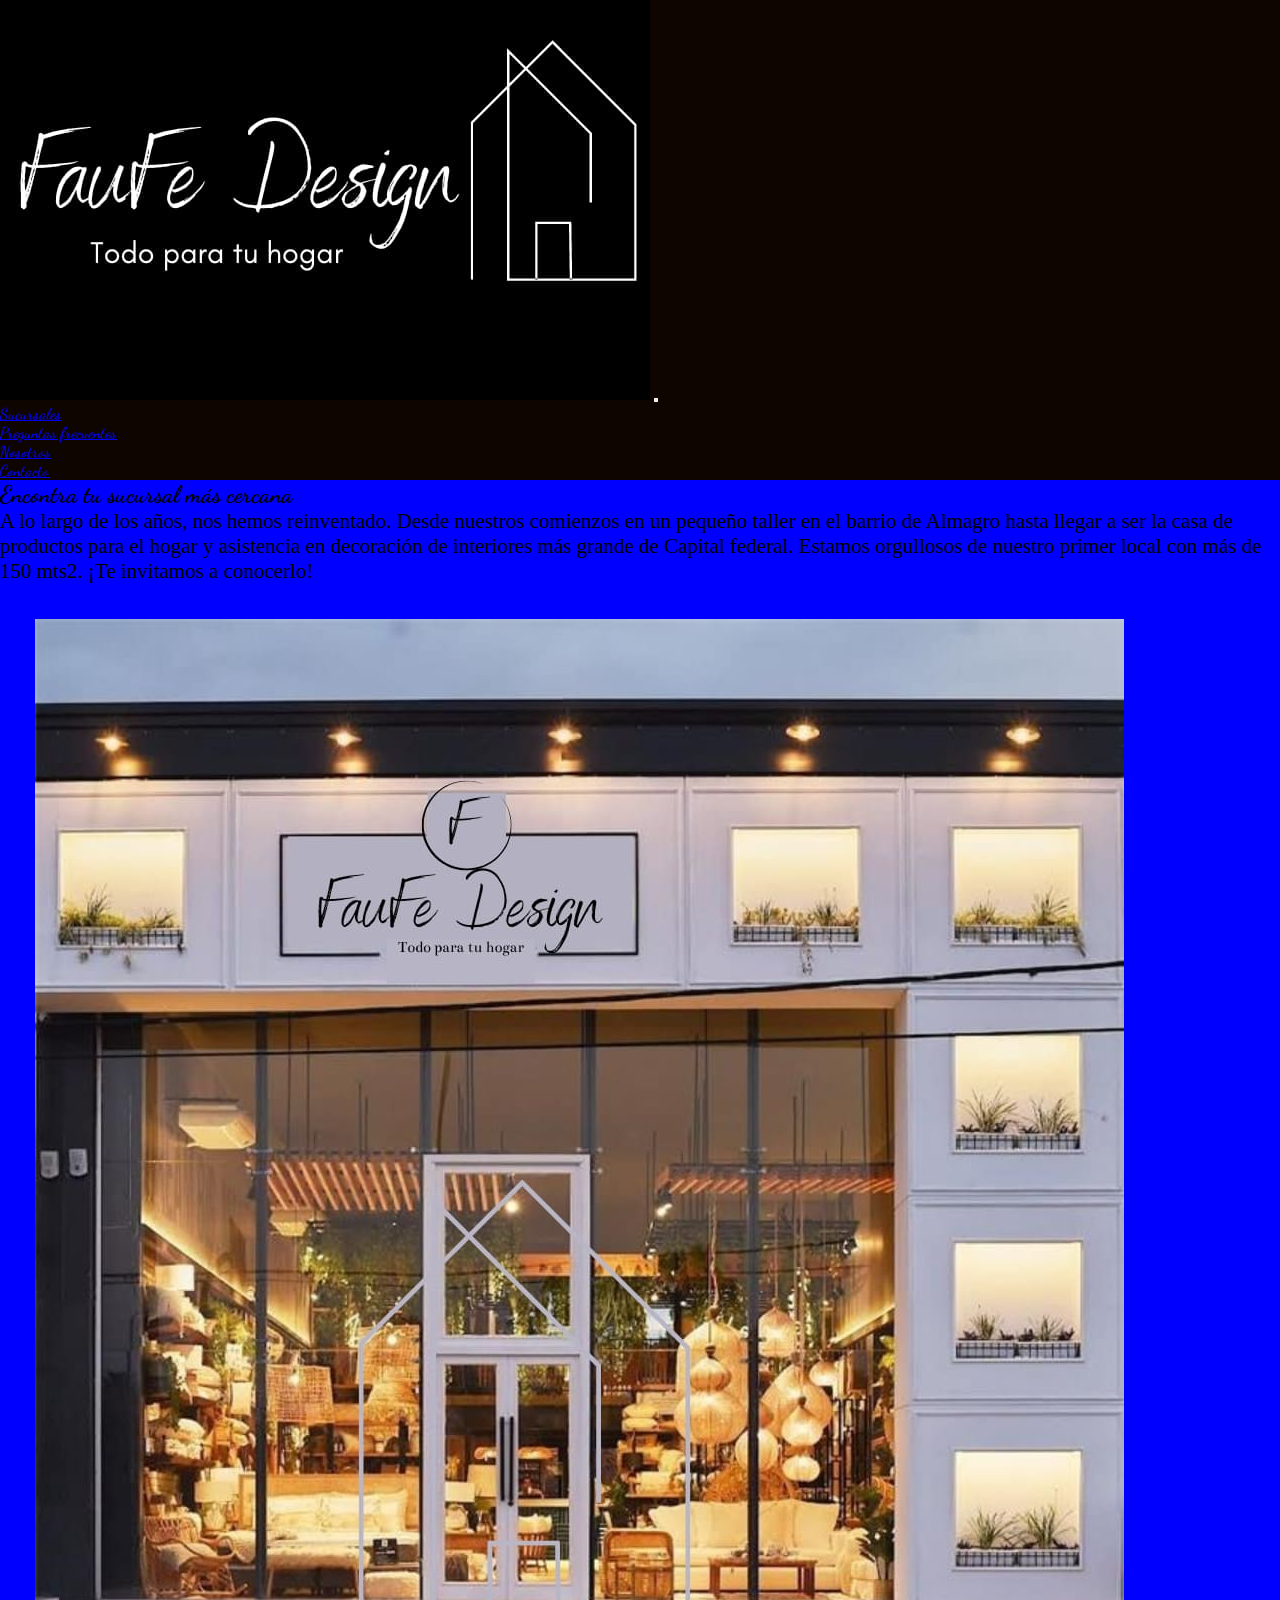
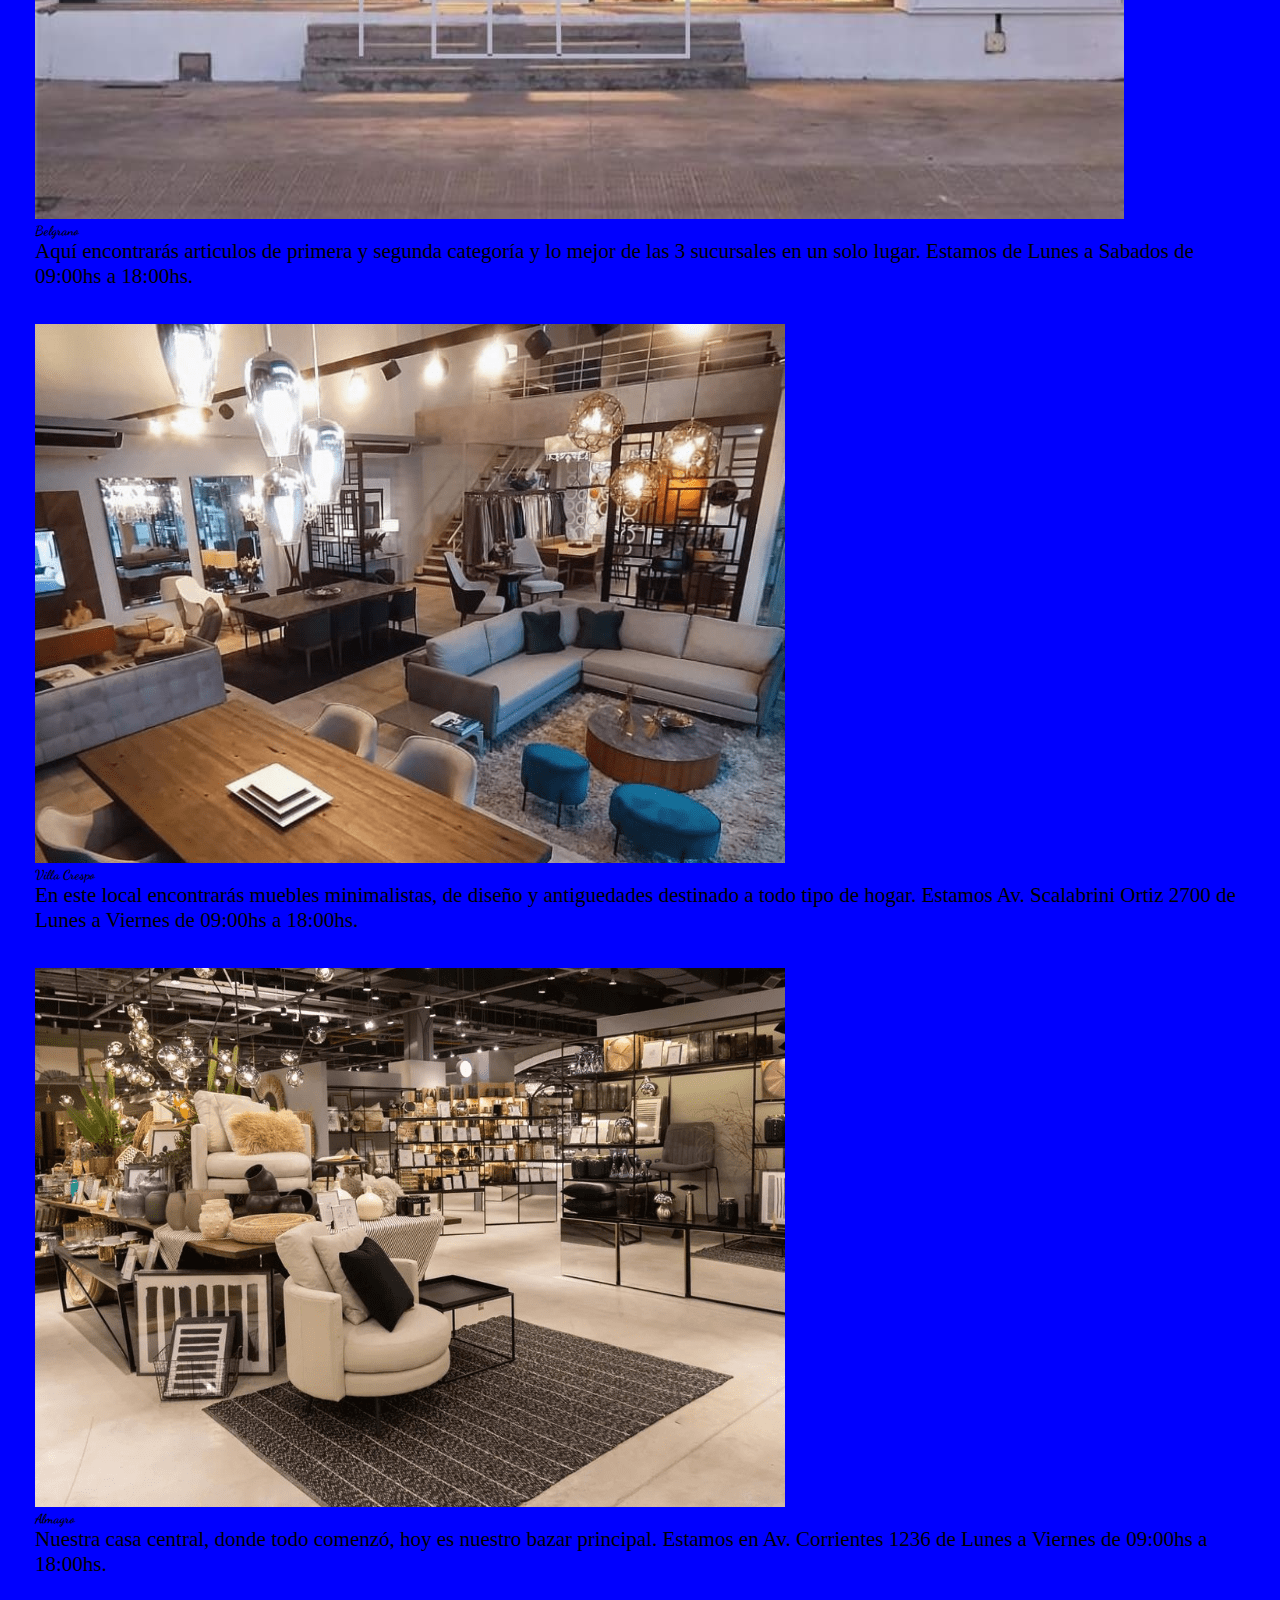
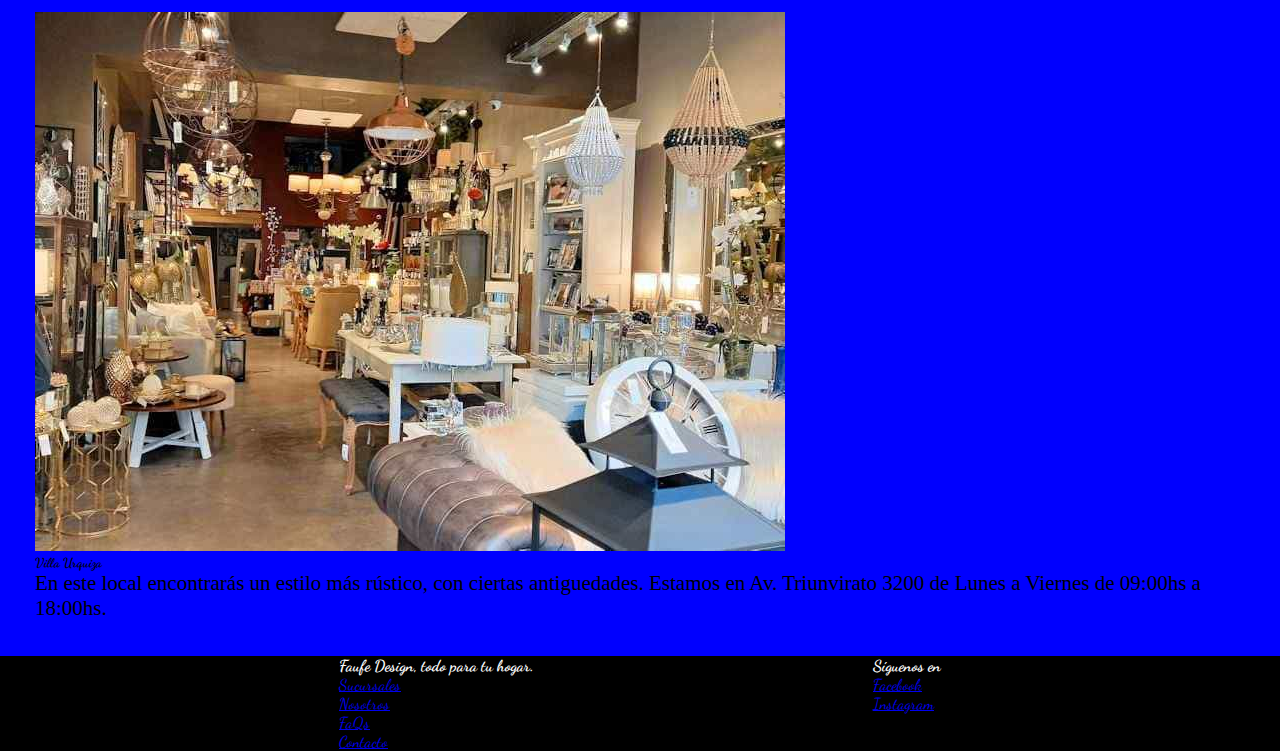
<file: pages/sucursales.html>
<!DOCTYPE html>
<html lang="en">

<head>
    <meta charset="UTF-8">
    <meta http-equiv="X-UA-Compatible" content="IE=edge">
    <meta name="viewport" content="width=device-width, initial-scale=1.0">
    <link rel="stylesheet" href="../css/style.css">
    <link href="https://cdn.jsdelivr.net/npm/bootstrap@5.2.3/dist/css/bootstrap.min.css" rel="stylesheet"
        integrity="sha384-rbsA2VBKQhggwzxH7pPCaAqO46MgnOM80zW1RWuH61DGLwZJEdK2Kadq2F9CUG65" crossorigin="anonymous">
    <link rel="shortcut icon" href="../img/favicon (2).png" type="image/x-icon">
    <link rel="preconnect" href="https://fonts.googleapis.com">
    <link rel="preconnect" href="https://fonts.gstatic.com" crossorigin>
    <link href="https://fonts.googleapis.com/css2?family=Dancing+Script:wght@600&display=swap" rel="stylesheet">



    <title>Sucursales</title>
</head>

<body>

    <!-- Header -->
    <header class="navbar navbar-expand-lg border-bottom navbar-dark" style="background-color: #0e0501;">
        <div class="container">
            <a class="navbar-brand " href="../index.html"><img src="../img/logo.jpg" class="w-25" alt=""></a>
            <button class="navbar-toggler" type="button" data-bs-toggle="collapse" data-bs-target="#navbarNav"
                aria-controls="navbarNav" aria-expanded="false" aria-label="Toggle navigation">
                <span class="navbar-toggler-icon"></span>
            </button>
            <nav class="collapse navbar-collapse fs-5" id="navbarNav">
                <ul class="navbar-nav">
                    <li class="nav-item">
                        <a class="nav-link " aria-current="page" href="./sucursales.html">Sucursales</a>
                    </li>
                    <li class="nav-item">
                        <a class="nav-link" href="./preguntas-frecuentes.html">Preguntas frecuentes</a>
                    </li>
                    <li class="nav-item">
                        <a class="nav-link " href="./nosotros.html">Nosotros</a>
                    </li>
                    <li class="nav-item">
                        <a class="nav-link " href="./contacto.html">Contacto</a>
                    </li>
                </ul>
            </nav>
        </div>
    </header>
    <!-- fin del Header -->


    <main class="container">
        <div class="shadow-lg p-3 mb-5 bg-body rounded">
            <h2 class="text-center fs-1">Encontra tu sucursal más cercana</h2>
            <p>A lo largo de los años, nos hemos reinventado. Desde nuestros comienzos en un pequeño taller en el
                barrio
                de Almagro hasta llegar a ser la casa de productos para el hogar y asistencia en decoración de
                interiores más grande de Capital federal. Estamos orgullosos de nuestro primer local con más de 150
                mts2. ¡Te invitamos a conocerlo!</p>

            <section class="container mb-3">
                <div class="tarjeta card border border-2">
                    <div class="m-3">
                        <img src="../img/casa-central.jpg" title="Casa Central, Belgrano." class="card-img-top" alt="...">
                    </div>
                    <div class="card-body">
                        <h5 class="card-title text-center">Belgrano</h5>
                        <p class="card-text text-center">Aquí encontrarás articulos de primera y segunda categoría y lo
                            mejor de las 3 sucursales en un solo lugar. Estamos de Lunes a Sabados de 09:00hs a 18:00hs.
                        </p>
                    </div>
            </section>

            <section class="card-group">
                <div class="tarjeta card border border-2">
                    <div class="m-3">
                        <img src="../img/sierra-mubles.png" title="Local en Villa Crespo" class="caja card-img-top" alt="...">
                    </div>
                    <div class="card-body">
                        <h5 class="card-title text-center">Villa Crespo</h5>
                        <p class="card-text text-center">En este local encontrarás muebles minimalistas, de diseño y
                            antiguedades destinado a todo tipo de hogar. Estamos Av. Scalabrini Ortiz 2700 de Lunes a
                            Viernes de 09:00hs a 18:00hs.</p>
                    </div>
                </div>
                <div class="tarjeta card border border-2">
                    <div class="m-3">
                        <img src="../img/loca-interior.png" title="Local en Almagro" class="card-img-top" alt="...">
                    </div>
                    <div class="card-body">
                        <h5 class="card-title text-center">Almagro</h5>
                        <p class="card-text text-center">Nuestra casa central, donde todo comenzó, hoy es nuestro bazar
                            principal. Estamos en Av. Corrientes 1236 de Lunes a Viernes de 09:00hs a 18:00hs.
                        </p>
                    </div>
                </div>
                <div class="tarjeta card border border-2 ">
                    <div class="m-3">
                        <img src="../img/locales-decoracion-muebles-buenos-aires.jpg" title="Local en Villa Urquiza" class="card-img-top" alt="...">
                    </div>
                    <div class="card-body">
                        <h5 class="card-title text-center">Villa Urquiza</h5>
                        <p class="card-text text-center">En este local encontrarás un estilo más rústico, con ciertas
                            antiguedades. Estamos en Av. Triunvirato 3200 de Lunes a Viernes de 09:00hs a 18:00hs.</p>
                    </div>
                </div>
            </section>
        </div>
    </main>


    <script src="https://cdn.jsdelivr.net/npm/bootstrap@5.2.3/dist/js/bootstrap.bundle.min.js"
        integrity="sha384-kenU1KFdBIe4zVF0s0G1M5b4hcpxyD9F7jL+jjXkk+Q2h455rYXK/7HAuoJl+0I4"
        crossorigin="anonymous"></script>

    <footer class="container-fluid mt-5">
        <div>
            <h4>Faufe Design, todo para tu hogar.</h4>
            <ul>
                <li class="nav-item">
                    <a class="nav-link " href="./sucursales.html">Sucursales</a>
                </li>
                <li class="nav-item">
                    <a class="nav-link " href="nosotros.html">Nosotros</a>
                </li>
                <li class="nav-item">
                    <a class="nav-link " href="./preguntas-frecuentes.html">FaQs</a>
                </li>
                <li class="nav-item">
                    <a class="nav-link " href="./contacto.html">Contacto</a>
                </li>
            </ul>
        </div>

        <div>
            <h4>Síguenos en</h4>
            <ul>
                <li class="nav-item">
                    <a class="nav-link " href="https://es-la.facebook.com/">Facebook</a>
                </li>
                <li class="nav-item">
                    <a class="nav-link " href="https://www.instagram.com/">Instagram</a>
                </li>
            </ul>
        </div>
    </footer>

</body>

</html>
</file>
<file: css/style.css>
* {
  margin: 0;
  padding: 0;
  box-sizing: border-box;
}

body {
  background-color: blue;
}

header {
  font-family: "Dancing Script", cursive;
  font-size: 16px;
}

.tarjeta:hover {
  transform: scale(1.1);
}

.tarjeta {
  margin: 35px;
}

.card-title {
  font-family: "Dancing Script", cursive;
}

footer {
  font-family: "Dancing Script", cursive;
  font-size: 16px;
  color: white;
  background-color: black;
  display: flex;
  justify-content: space-evenly;
}

footer div ul li {
  text-decoration: none;
  list-style: none;
}

.nombreUsuario {
  font-family: "Prata", serif;
}

.TelefonoUsuario {
  font-family: "Prata", serif;
}

h1 {
  font-family: "Dancing Script", cursive;
}

p {
  font-family: "Prata", serif;
  font-size: 21px;
}

h3 {
  font-family: "Dancing Script", cursive;
}

span {
  font-family: "Dancing Script", cursive;
}

h2 {
  font-family: "Dancing Script", cursive;
}

.pregunta {
  font-family: "Dancing Script", cursive;
}

/*# sourceMappingURL=style.css.map */
</file>
